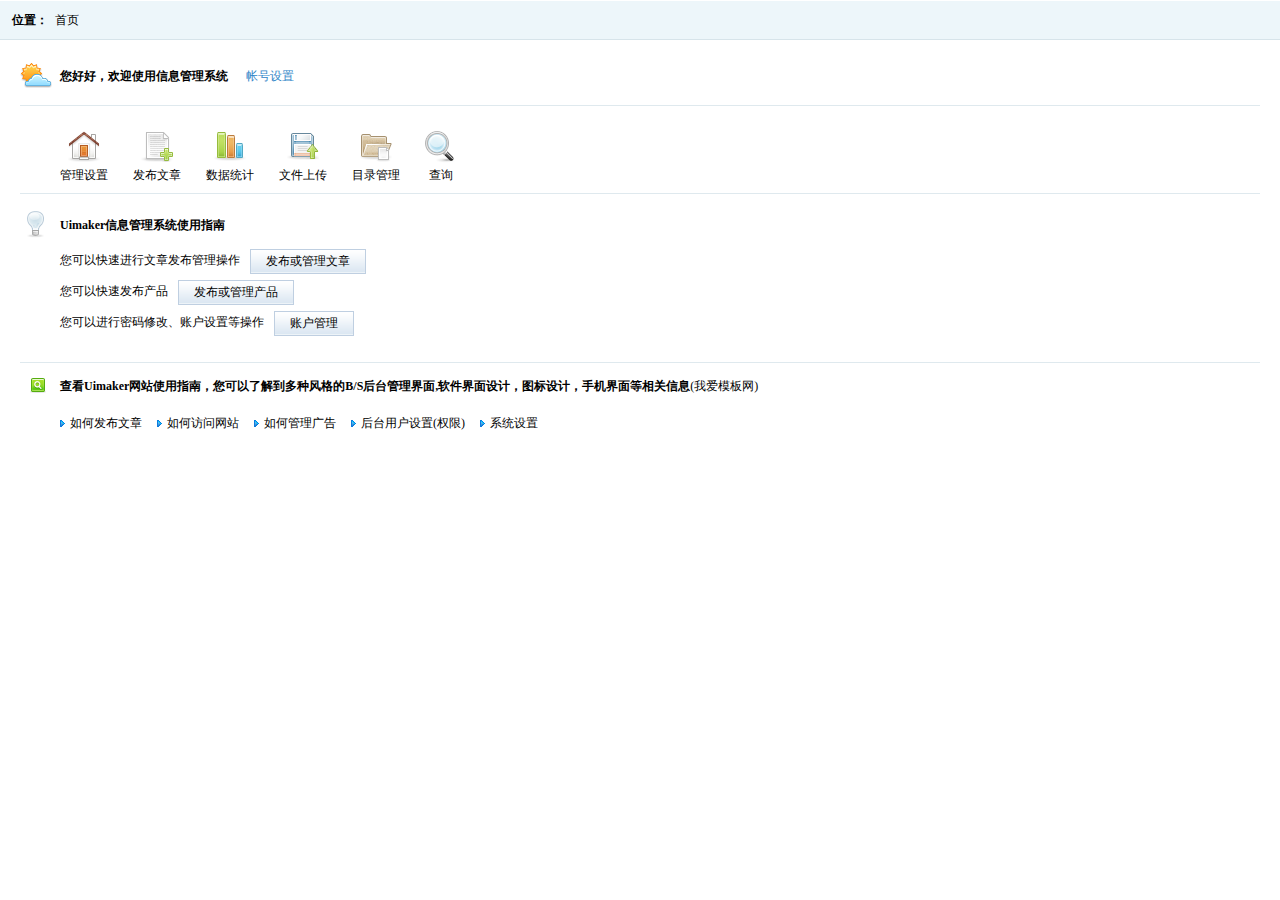
<file: src/main/webapp/application/index.html>
<!DOCTYPE html PUBLIC "-//W3C//DTD XHTML 1.0 Transitional//EN" "http://www.w3.org/TR/xhtml1/DTD/xhtml1-transitional.dtd">
<html xmlns="http://www.w3.org/1999/xhtml">
<head>
<meta http-equiv="Content-Type" content="text/html; charset=utf-8" />
<title>无标题文档</title>
<link href="css/style.css" rel="stylesheet" type="text/css" />
<script type="text/javascript" src="js/jquery.js"></script>

</head>


<body>

	<div class="place">
    <span>位置：</span>
    <ul class="placeul">
    <li><a href="#">首页</a></li>
    </ul>
    </div>
    
    <div class="mainindex">
    
    
    <div class="welinfo">
    <span><img src="images/sun.png" alt="天气" /></span>
    <b>您好好，欢迎使用信息管理系统</b>
    <a href="#">帐号设置</a>
    </div>

    
    <div class="xline"></div>
    
    <ul class="iconlist">
    
    <li><img src="images/ico01.png" /><p><a href="#">管理设置</a></p></li>
    <li><img src="images/ico02.png" /><p><a href="#">发布文章</a></p></li>
    <li><img src="images/ico03.png" /><p><a href="#">数据统计</a></p></li>
    <li><img src="images/ico04.png" /><p><a href="#">文件上传</a></p></li>
    <li><img src="images/ico05.png" /><p><a href="#">目录管理</a></p></li>
    <li><img src="images/ico06.png" /><p><a href="#">查询</a></p></li> 
            
    </ul>

    
    <div class="xline"></div>
    <div class="box"></div>
    
    <div class="welinfo">
    <span><img src="images/dp.png" alt="提醒" /></span>
    <b>Uimaker信息管理系统使用指南</b>
    </div>
    
    <ul class="infolist">
    <li><span>您可以快速进行文章发布管理操作</span><a class="ibtn">发布或管理文章</a></li>
    <li><span>您可以快速发布产品</span><a class="ibtn">发布或管理产品</a></li>
    <li><span>您可以进行密码修改、账户设置等操作</span><a class="ibtn">账户管理</a></li>
    </ul>
    
    <div class="xline"></div>
    
    <div class="uimakerinfo"><b>查看Uimaker网站使用指南，您可以了解到多种风格的B/S后台管理界面,软件界面设计，图标设计，手机界面等相关信息</b>(<a href="http://www.5imoban.net" target="_blank">我爱模板网</a>)</div>
    
    <ul class="umlist">
    <li><a href="#">如何发布文章</a></li>
    <li><a href="#">如何访问网站</a></li>
    <li><a href="#">如何管理广告</a></li>
    <li><a href="#">后台用户设置(权限)</a></li>
    <li><a href="#">系统设置</a></li>
    </ul>
    
    
    </div>
</body>
</html>
</file>
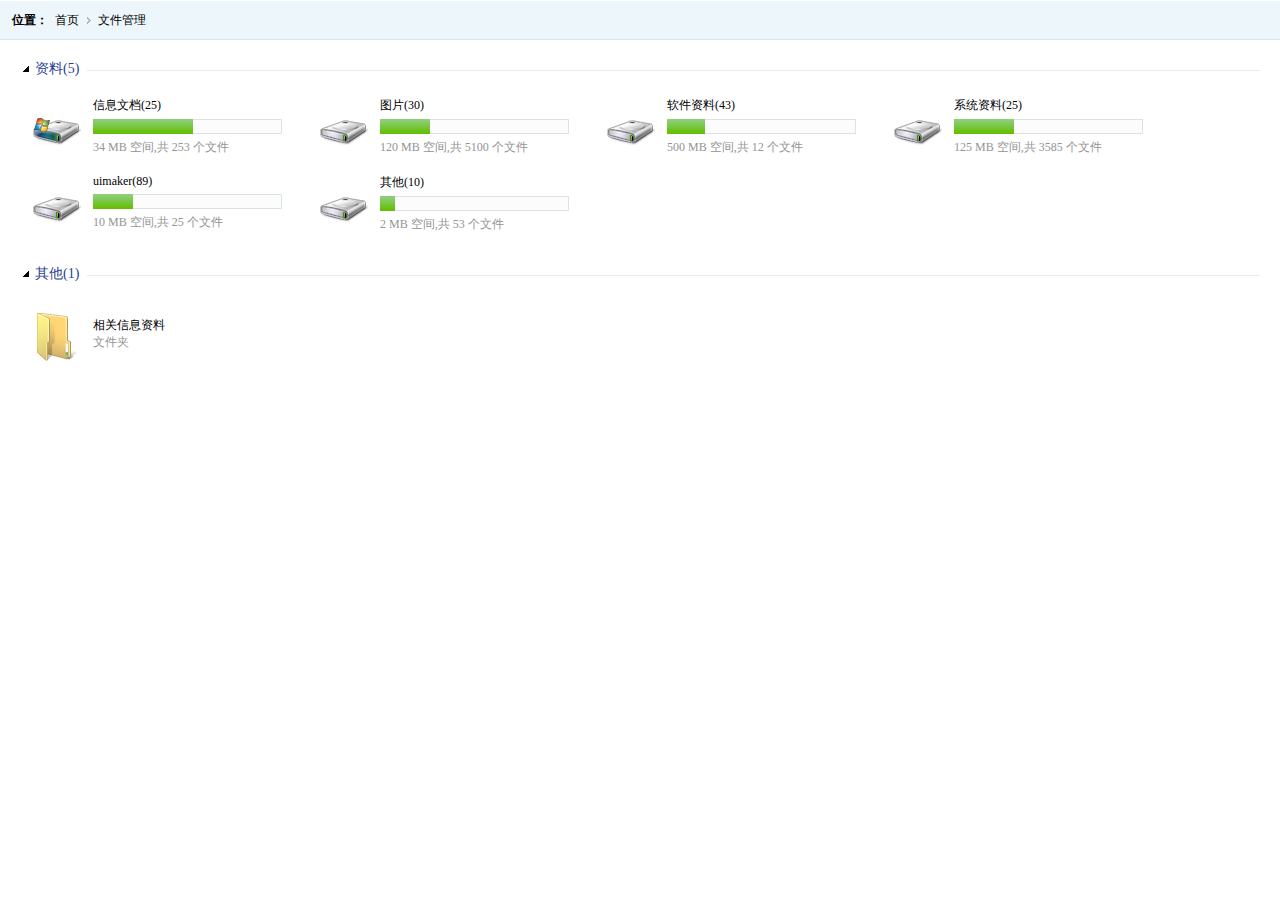
<file: src/main/webapp/application/computer.html>
<!DOCTYPE html PUBLIC "-//W3C//DTD XHTML 1.0 Transitional//EN" "http://www.w3.org/TR/xhtml1/DTD/xhtml1-transitional.dtd">
<html xmlns="http://www.w3.org/1999/xhtml">
<head>
<meta http-equiv="Content-Type" content="text/html; charset=utf-8" />
<title>无标题文档</title>
<link href="css/style.css" rel="stylesheet" type="text/css" />
<script type="text/javascript" src="js/jquery.js"></script>

<script language="javascript">
$(function(){	
	//导航切换
	$(".disklist li").click(function(){
		$(".disklist li.selected").removeClass("selected")
		$(this).addClass("selected");
	})	
})	
</script>

</head>


<body>

	<div class="place">
    <span>位置：</span>
    <ul class="placeul">
    <li><a href="#">首页</a></li>
    <li><a href="#">文件管理</a></li>
    </ul>
    </div>
    
    <div class="comtitle">
    <span><img src="images/clist.png" /></span>
    <h2>资料(5)</h2>
    <div class="rline"></div>
    </div>
    
    
    <ul class="disklist">
    
    <li>
    <a href="filelist.html">
    <div class="dleft1"></div>    
    <div class="dright">
    <h2>信息文档(25)</h2>
    <div class="dinfo"><span style="width:100px;"></span></div>
    <p>34 MB 空间,共 253 个文件</p>    
    </div>
    </a>
    </li>
    
    <li>
    <div class="dleft"></div>    
    <div class="dright">
    <h2>图片(30)</h2>
    <div class="dinfo"><span style="width:50px;"></span></div>
    <p>120 MB 空间,共 5100 个文件</p>    
    </div>
    </li>
    
    <li>
    <div class="dleft"></div>    
    <div class="dright">
    <h2>软件资料(43)</h2>
    <div class="dinfo"><span style="width:38px;"></span></div>
    <p>500 MB 空间,共 12 个文件</p>    
    </div>
    </li>
    
    <li>
    <div class="dleft"></div>    
    <div class="dright">
    <h2>系统资料(25)</h2>
    <div class="dinfo"><span style="width:60px;"></span></div>
    <p>125 MB 空间,共 3585 个文件</p>    
    </div>
    </li>
    
    <li class="selected">
    <div class="dleft"></div>    
    <div class="dright">
    <h2>uimaker(89)</h2>
    <div class="dinfo"><span style="width:40px;"></span></div>
    <p>10 MB 空间,共 25 个文件</p>    
    </div>
    </li>
    
    <li>
    <div class="dleft"></div>    
    <div class="dright">
    <h2>其他(10)</h2>
    <div class="dinfo"><span style="width:15px;"></span></div>
    <p>2 MB 空间,共 53 个文件</p>    
    </div>
    </li>
    
    
    </ul>
    
    
    
    <div class="comtitle">
    <span><img src="images/clist.png" /></span>
    <h2>其他(1)</h2>
    <div class="rline"></div>
    </div>
    
    
    <ul class="disklist">
    <li>
    <div class="dleft2"></div>    
    <div class="dright">
    <h3>相关信息资料</h3>
    <p>文件夹</p>    
    </div>
    </li>  
    </ul>
</body>
</html>
</file>
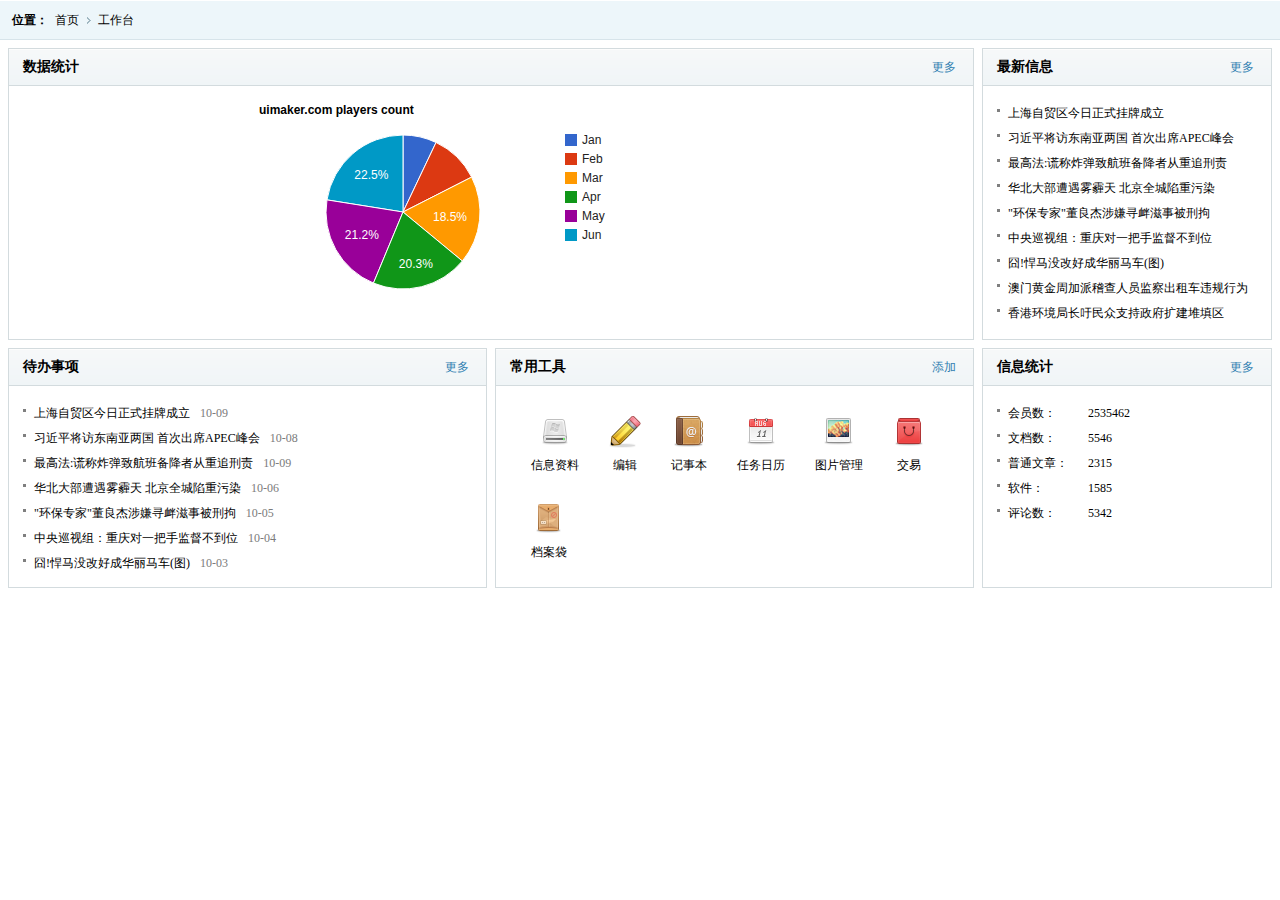
<file: src/main/webapp/application/default.html>
<!DOCTYPE html PUBLIC "-//W3C//DTD XHTML 1.0 Transitional//EN" "http://www.w3.org/TR/xhtml1/DTD/xhtml1-transitional.dtd">
<html xmlns="http://www.w3.org/1999/xhtml">
<head>
<meta http-equiv="Content-Type" content="text/html; charset=utf-8" />
<title>无标题文档</title>
<link href="css/style.css" rel="stylesheet" type="text/css" />
<script type="text/javascript" src="js/jquery.js"></script>
<script type="text/javascript" src="js/jsapi.js"></script>
<script type="text/javascript" src="js/format+zh_CN,default,corechart.I.js"></script>		
<script type="text/javascript" src="js/jquery.gvChart-1.0.1.min.js"></script>
<script type="text/javascript" src="js/jquery.ba-resize.min.js"></script>

<script type="text/javascript">
		gvChartInit();
		jQuery(document).ready(function(){

		jQuery('#myTable5').gvChart({
				chartType: 'PieChart',
				gvSettings: {
					vAxis: {title: 'No of players'},
					hAxis: {title: 'Month'},
					width: 650,
					height: 250
					}
			});
		});
		</script>
</head>


<body>

	<div class="place">
    <span>位置：</span>
    <ul class="placeul">
    <li><a href="#">首页</a></li>
    <li><a href="#">工作台</a></li>
    </ul>
    </div>
    
    
    <div class="mainbox">
    
    <div class="mainleft">
    
    
    <div class="leftinfo">
    <div class="listtitle"><a href="#" class="more1">更多</a>数据统计</div>
        
    <div class="maintj">  
    <table id='myTable5'>
				<caption>uimaker.com players count</caption>
				<thead>
					<tr>
						<th></th>
						<th>Jan</th>
						<th>Feb</th>
						<th>Mar</th>
						<th>Apr</th>
						<th>May</th>
						<th>Jun</th>
						<th>Jul</th>
						<th>Aug</th>
						<th>Sep</th>
						<th>Oct</th>
						<th>Nov</th>
						<th>Dec</th>
					</tr>
				</thead>
					<tbody>
					<tr>
						<th>2010</th>
						<td>125</td>
						<td>185</td>
						<td>327</td>
						<td>359</td>
						<td>376</td>
						<td>398</td>
						<td>0</td>
						<td>0</td>
						<td>0</td>
						<td>0</td>
						<td>0</td>
						<td>0</td>
					</tr>
				</tbody>
			</table>  
    </div>
    
    </div>
    <!--leftinfo end-->
    
    
    <div class="leftinfos">
    
   
    <div class="infoleft">
    
    <div class="listtitle"><a href="#" class="more1">更多</a>待办事项</div>    
    <ul class="newlist">
    <li><a href="#">上海自贸区今日正式挂牌成立</a><b>10-09</b></li>
    <li><a href="#">习近平将访东南亚两国 首次出席APEC峰会</a><b>10-08</b></li>
    <li><a href="#">最高法:谎称炸弹致航班备降者从重追刑责</a><b>10-09</b></li>
    <li><a href="#">华北大部遭遇雾霾天 北京全城陷重污染</a><b>10-06</b></li>
    <li><a href="#">"环保专家"董良杰涉嫌寻衅滋事被刑拘</a><b>10-05</b></li>
    <li><a href="#">中央巡视组：重庆对一把手监督不到位</a><b>10-04</b></li>
    <li><a href="#">囧!悍马没改好成华丽马车(图)</a><b>10-03</b></li>
    </ul>   
    
    </div>
    
    
    <div class="inforight">
    <div class="listtitle"><a href="#" class="more1">添加</a>常用工具</div>
    
    <ul class="tooli">
    <li><span><img src="images/d01.png" /></span><p><a href="#">信息资料</a></p></li>
    <li><span><img src="images/d02.png" /></span><p><a href="#">编辑</a></p></li>
    <li><span><img src="images/d03.png" /></span><p><a href="#">记事本</a></p></li>
    <li><span><img src="images/d04.png" /></span><p><a href="#">任务日历</a></p></li>
    <li><span><img src="images/d05.png" /></span><p><a href="#">图片管理</a></p></li>
    <li><span><img src="images/d06.png" /></span><p><a href="#">交易</a></p></li>
    <li><span><img src="images/d07.png" /></span><p><a href="#">档案袋</a></p></li>    
    </ul>
    
    </div>
    
    
    </div>
    
    
    </div>
    <!--mainleft end-->
    
    
    <div class="mainright">
    
    
    <div class="dflist">
    <div class="listtitle"><a href="#" class="more1">更多</a>最新信息</div>    
    <ul class="newlist">
    <li><a href="#">上海自贸区今日正式挂牌成立</a></li>
    <li><a href="#">习近平将访东南亚两国 首次出席APEC峰会</a></li>
    <li><a href="#">最高法:谎称炸弹致航班备降者从重追刑责</a></li>
    <li><a href="#">华北大部遭遇雾霾天 北京全城陷重污染</a></li>
    <li><a href="#">"环保专家"董良杰涉嫌寻衅滋事被刑拘</a></li>
    <li><a href="#">中央巡视组：重庆对一把手监督不到位</a></li>
    <li><a href="#">囧!悍马没改好成华丽马车(图)</a></li>
    <li><a href="#">澳门黄金周加派稽查人员监察出租车违规行为</a></li>
    <li><a href="#">香港环境局长吁民众支持政府扩建堆填区</a></li> 
    </ul>        
    </div>
    
    
    <div class="dflist1">
    <div class="listtitle"><a href="#" class="more1">更多</a>信息统计</div>    
    <ul class="newlist">
    <li><i>会员数：</a></i>2535462</li>
    <li><i>文档数：</a></i>5546</li>
    <li><i>普通文章：</a></i>2315</li>
    <li><i>软件：</a></i>1585</li>
    <li><i>评论数：</a></i>5342</li>    
    </ul>        
    </div>
    
    

    
    
    </div>
    <!--mainright end-->
    
    
    </div>



</body>
<script type="text/javascript">
	setWidth();
	$(window).resize(function(){
		setWidth();	
	});
	function setWidth(){
		var width = ($('.leftinfos').width()-12)/2;
		$('.infoleft,.inforight').width(width);
	}
</script>
</html>
</file>
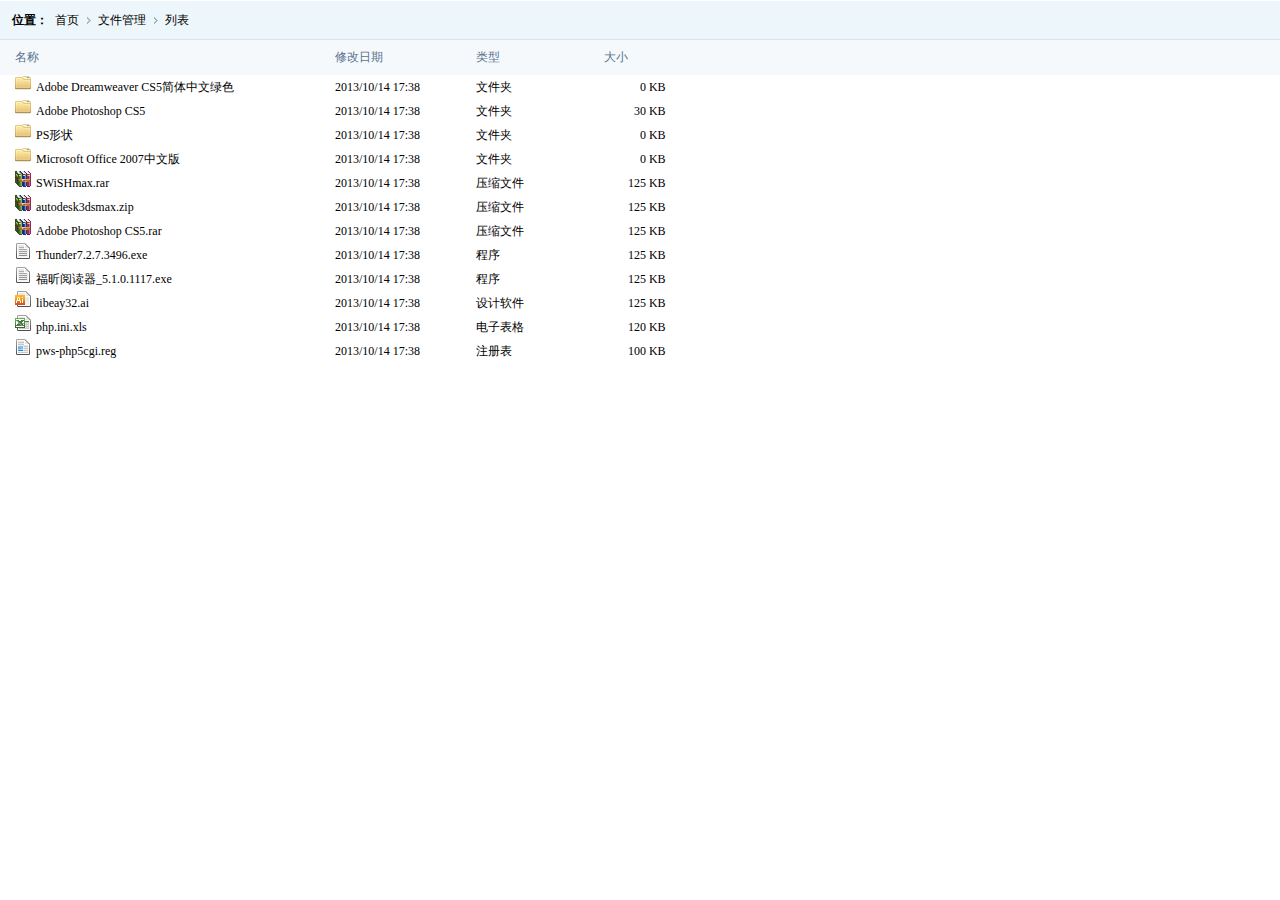
<file: src/main/webapp/application/filelist.html>
<!DOCTYPE html PUBLIC "-//W3C//DTD XHTML 1.0 Transitional//EN" "http://www.w3.org/TR/xhtml1/DTD/xhtml1-transitional.dtd">
<html xmlns="http://www.w3.org/1999/xhtml">
<head>
<meta http-equiv="Content-Type" content="text/html; charset=utf-8" />
<title>无标题文档</title>
<link href="css/style.css" rel="stylesheet" type="text/css" />
<script type="text/javascript" src="js/jquery.js"></script>

</head>


<body>

	<div class="place">
    <span>位置：</span>
    <ul class="placeul">
    <li><a href="#">首页</a></li>
    <li><a href="computer.html">文件管理</a></li>
    <li><a href="#">列表</a></li>
    </ul>
    </div>
    
    
    <table class="filetable">
    
    <thead>
    	<tr>
        <th width="25%">名称</th>
        <th width="11%">修改日期</th>
        <th width="10%">类型</th>
        <th width="6%">大小</th>
        <th width="48%"></th>
        </tr>    	
    </thead>
    
    <tbody>
    
    	<tr>
        <td><img src="images/f01.png" />Adobe Dreamweaver CS5简体中文绿色</td>
        <td>2013/10/14 17:38</td>
        <td>文件夹</td>
        <td class="tdlast">0 KB</td>
        <td></td>
        </tr>
        
        <tr>
        <td><img src="images/f01.png" />Adobe Photoshop CS5</td>
        <td>2013/10/14 17:38</td>
        <td>文件夹</td>
        <td class="tdlast">30 KB</td>
        <td></td>
        </tr>
        
        <tr>
        <td><img src="images/f01.png" />PS形状</td>
        <td>2013/10/14 17:38</td>
        <td>文件夹</td>
        <td class="tdlast">0 KB</td>
        <td></td>
        </tr>
        
        <tr>
        <td><img src="images/f01.png" />Microsoft Office 2007中文版</td>
        <td>2013/10/14 17:38</td>
        <td>文件夹</td>
        <td class="tdlast">0 KB</td>
        <td></td>
        </tr>
        
        <tr>
        <td><img src="images/f02.png" />SWiSHmax.rar</td>
        <td>2013/10/14 17:38</td>
        <td>压缩文件</td>
        <td class="tdlast">125 KB</td>
        <td></td>
        </tr>
        
        <tr>
        <td><img src="images/f02.png" />autodesk3dsmax.zip</td>
        <td>2013/10/14 17:38</td>
        <td>压缩文件</td>
        <td class="tdlast">125 KB</td>
        <td></td>
        </tr>
        
        <tr>
        <td><img src="images/f02.png" />Adobe Photoshop CS5.rar</td>
        <td>2013/10/14 17:38</td>
        <td>压缩文件</td>
        <td class="tdlast">125 KB</td>
        <td></td>
        </tr>
        
        <tr>
        <td><img src="images/f03.png" />Thunder7.2.7.3496.exe</td>
        <td>2013/10/14 17:38</td>
        <td>程序</td>
        <td class="tdlast">125 KB</td>
        <td></td>
        </tr>
        
        <tr>
        <td><img src="images/f03.png" />福昕阅读器_5.1.0.1117.exe</td>
        <td>2013/10/14 17:38</td>
        <td>程序</td>
        <td class="tdlast">125 KB</td>
        <td></td>
        </tr>
        
        <tr>
        <td><img src="images/f04.png" />libeay32.ai</td>
        <td>2013/10/14 17:38</td>
        <td>设计软件</td>
        <td class="tdlast">125 KB</td>
        <td></td>
        </tr>
        
        <tr>
        <td><img src="images/f05.png" />php.ini.xls</td>
        <td>2013/10/14 17:38</td>
        <td>电子表格</td>
        <td class="tdlast">120 KB</td>
        <td></td>
        </tr>
        
        <tr>
        <td><img src="images/f06.png" />pws-php5cgi.reg</td>
        <td>2013/10/14 17:38</td>
        <td>注册表</td>
        <td class="tdlast">100 KB</td>
        <td></td>
        </tr>
    
    </tbody>
    
    
    
    
    </table>
</body>
</html>
</file>
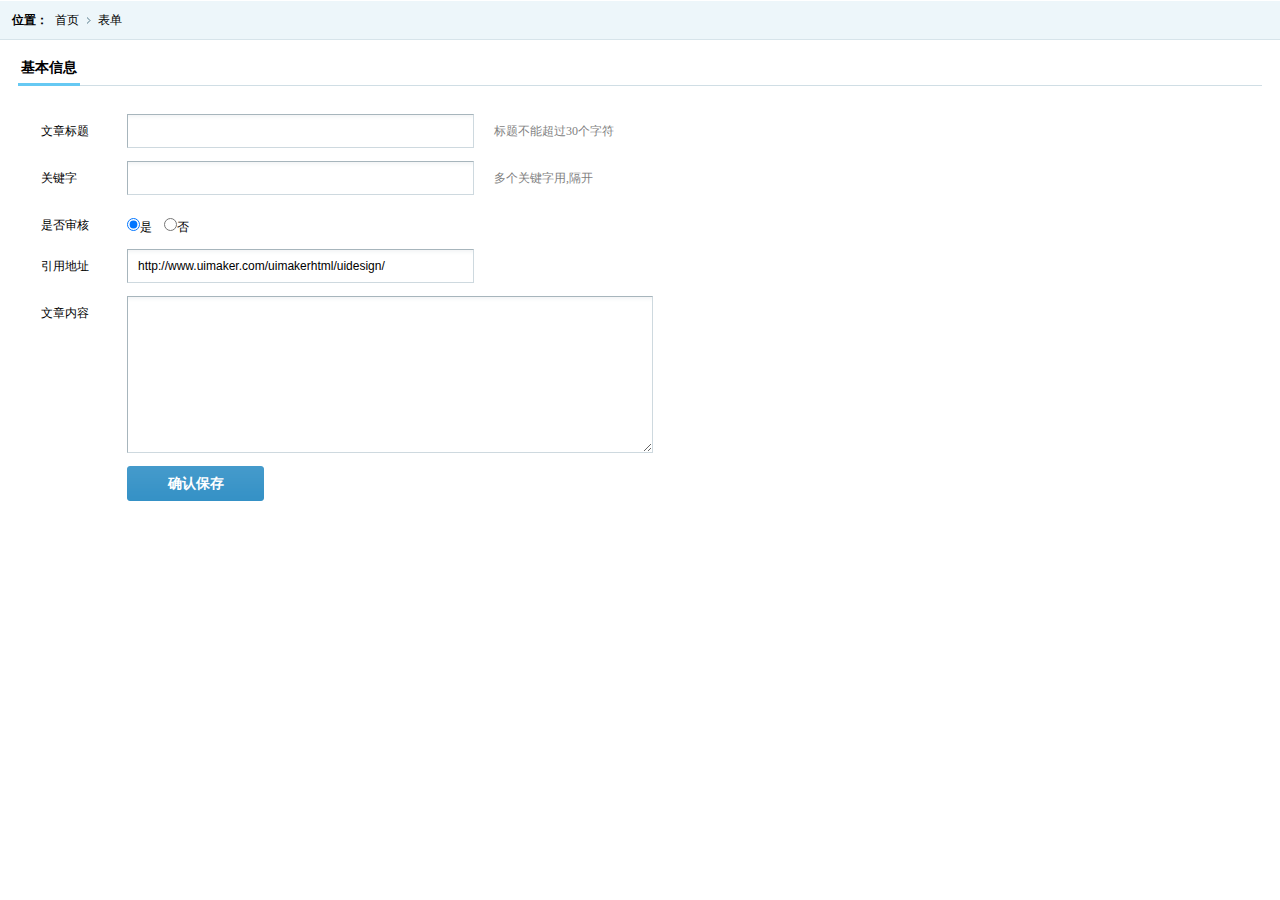
<file: src/main/webapp/application/form.html>
<!DOCTYPE html PUBLIC "-//W3C//DTD XHTML 1.0 Transitional//EN" "http://www.w3.org/TR/xhtml1/DTD/xhtml1-transitional.dtd">
<html xmlns="http://www.w3.org/1999/xhtml">
<head>
<meta http-equiv="Content-Type" content="text/html; charset=utf-8" />
<title>无标题文档</title>
<link href="css/style.css" rel="stylesheet" type="text/css" />
</head>

<body>

	<div class="place">
    <span>位置：</span>
    <ul class="placeul">
    <li><a href="#">首页</a></li>
    <li><a href="#">表单</a></li>
    </ul>
    </div>
    
    <div class="formbody">
    
    <div class="formtitle"><span>基本信息</span></div>
    
    <ul class="forminfo">
    <li><label>文章标题</label><input name="" type="text" class="dfinput" /><i>标题不能超过30个字符</i></li>
    <li><label>关键字</label><input name="" type="text" class="dfinput" /><i>多个关键字用,隔开</i></li>
    <li><label>是否审核</label><cite><input name="" type="radio" value="" checked="checked" />是&nbsp;&nbsp;&nbsp;&nbsp;<input name="" type="radio" value="" />否</cite></li>
    <li><label>引用地址</label><input name="" type="text" class="dfinput" value="http://www.uimaker.com/uimakerhtml/uidesign/" /></li>
    <li><label>文章内容</label><textarea name="" cols="" rows="" class="textinput"></textarea></li>
    <li><label>&nbsp;</label><input name="" type="button" class="btn" value="确认保存"/></li>
    </ul>
    
    
    </div>
</body>
</html>
</file>
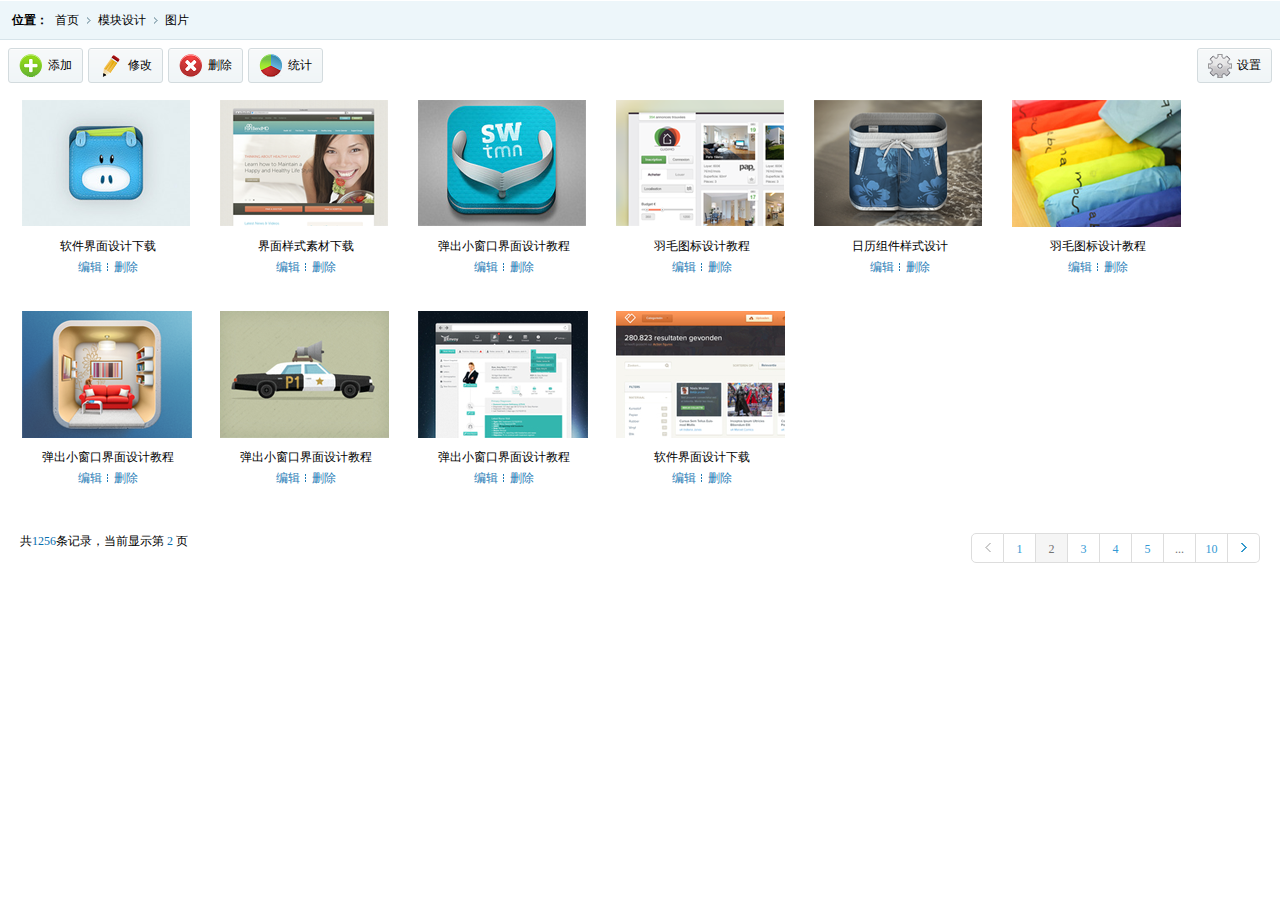
<file: src/main/webapp/application/imglist.html>
<!DOCTYPE html PUBLIC "-//W3C//DTD XHTML 1.0 Transitional//EN" "http://www.w3.org/TR/xhtml1/DTD/xhtml1-transitional.dtd">
<html xmlns="http://www.w3.org/1999/xhtml">
<head>
<meta http-equiv="Content-Type" content="text/html; charset=utf-8" />
<title>无标题文档</title>
<link href="css/style.css" rel="stylesheet" type="text/css" />
<script type="text/javascript" src="js/jquery.js"></script>
<script language="javascript">
$(function(){	
	//导航切换
	$(".imglist li").click(function(){
		$(".imglist li.selected").removeClass("selected")
		$(this).addClass("selected");
	})	
})	
</script>
</head>


<body>

	<div class="place">
    <span>位置：</span>
    <ul class="placeul">
    <li><a href="#">首页</a></li>
    <li><a href="#">模块设计</a></li>
    <li><a href="#">图片</a></li>
    </ul>
    </div>
    
    <div class="rightinfo">
    
    <div class="tools">
    
    	<ul class="toolbar">
        <li class="click"><span><img src="images/t01.png" /></span>添加</li>
        <li class="click"><span><img src="images/t02.png" /></span>修改</li>
        <li><span><img src="images/t03.png" /></span>删除</li>
        <li><span><img src="images/t04.png" /></span>统计</li>
        </ul>
        
        
        <ul class="toolbar1">
        <li><span><img src="images/t05.png" /></span>设置</li>
        </ul>
    
    </div>
    
    
    <ul class="imglist">
    
    <li class="selected">
    <span><img src="images/img01.png" /></span>
    <h2><a href="#">软件界面设计下载</a></h2>
    <p><a href="#">编辑</a>&nbsp;&nbsp;&nbsp;&nbsp;<a href="#">删除</a></p>
    </li>
    
    <li>
    <span><img src="images/img02.png" /></span>
    <h2><a href="#">界面样式素材下载</a></h2>
    <p><a href="#">编辑</a>&nbsp;&nbsp;&nbsp;&nbsp;<a href="#">删除</a></p>
    </li>
    
    <li>
    <span><img src="images/img03.png" /></span>
    <h2><a href="#">弹出小窗口界面设计教程</a></h2>
    <p><a href="#">编辑</a>&nbsp;&nbsp;&nbsp;&nbsp;<a href="#">删除</a></p>
    </li>
    
    <li>
    <span><img src="images/img04.png" /></span>
    <h2><a href="#">羽毛图标设计教程</a></h2>
    <p><a href="#">编辑</a>&nbsp;&nbsp;&nbsp;&nbsp;<a href="#">删除</a></p>
    </li>
    
    <li>
    <span><img src="images/img05.png" /></span>
    <h2><a href="#">日历组件样式设计</a></h2>
    <p><a href="#">编辑</a>&nbsp;&nbsp;&nbsp;&nbsp;<a href="#">删除</a></p>
    </li>
    
    <li>
    <span><img src="images/img06.png" /></span>
    <h2><a href="#">羽毛图标设计教程</a></h2>
    <p><a href="#">编辑</a>&nbsp;&nbsp;&nbsp;&nbsp;<a href="#">删除</a></p>
    </li>
    
    <li>
    <span><img src="images/img07.png" /></span>
    <h2><a href="#">弹出小窗口界面设计教程</a></h2>
    <p><a href="#">编辑</a>&nbsp;&nbsp;&nbsp;&nbsp;<a href="#">删除</a></p>
    </li>
    
    <li>
    <span><img src="images/img08.png" /></span>
    <h2><a href="#">弹出小窗口界面设计教程</a></h2>
    <p><a href="#">编辑</a>&nbsp;&nbsp;&nbsp;&nbsp;<a href="#">删除</a></p>
    </li>
    
    <li>
    <span><img src="images/img09.png" /></span>
    <h2><a href="#">弹出小窗口界面设计教程</a></h2>
    <p><a href="#">编辑</a>&nbsp;&nbsp;&nbsp;&nbsp;<a href="#">删除</a></p>
    </li>
    
    <li>
    <span><img src="images/img10.png" /></span>
    <h2><a href="#">软件界面设计下载</a></h2>
    <p><a href="#">编辑</a>&nbsp;&nbsp;&nbsp;&nbsp;<a href="#">删除</a></p>
    </li>
    
    </ul>
    
    
   
    <div class="pagin">
    	<div class="message">共<i class="blue">1256</i>条记录，当前显示第&nbsp;<i class="blue">2&nbsp;</i>页</div>
        <ul class="paginList">
        <li class="paginItem"><a href="javascript:;"><span class="pagepre"></span></a></li>
        <li class="paginItem"><a href="javascript:;">1</a></li>
        <li class="paginItem current"><a href="javascript:;">2</a></li>
        <li class="paginItem"><a href="javascript:;">3</a></li>
        <li class="paginItem"><a href="javascript:;">4</a></li>
        <li class="paginItem"><a href="javascript:;">5</a></li>
        <li class="paginItem more"><a href="javascript:;">...</a></li>
        <li class="paginItem"><a href="javascript:;">10</a></li>
        <li class="paginItem"><a href="javascript:;"><span class="pagenxt"></span></a></li>
        </ul>
    </div>
    
    
    <div class="tip">
    	<div class="tiptop"><span>提示信息</span><a></a></div>
        
      <div class="tipinfo">
        <span><img src="images/ticon.png" /></span>
        <div class="tipright">
        <p>是否确认对信息的修改 ？</p>
        <cite>如果是请点击确定按钮 ，否则请点取消。</cite>
        </div>
        </div>
        
        <div class="tipbtn">
        <input name="" type="button"  class="sure" value="确定" />&nbsp;
        <input name="" type="button"  class="cancel" value="取消" />
        </div>
    
    </div>
    
    
    
    
    </div>
</body>
</html>
</file>
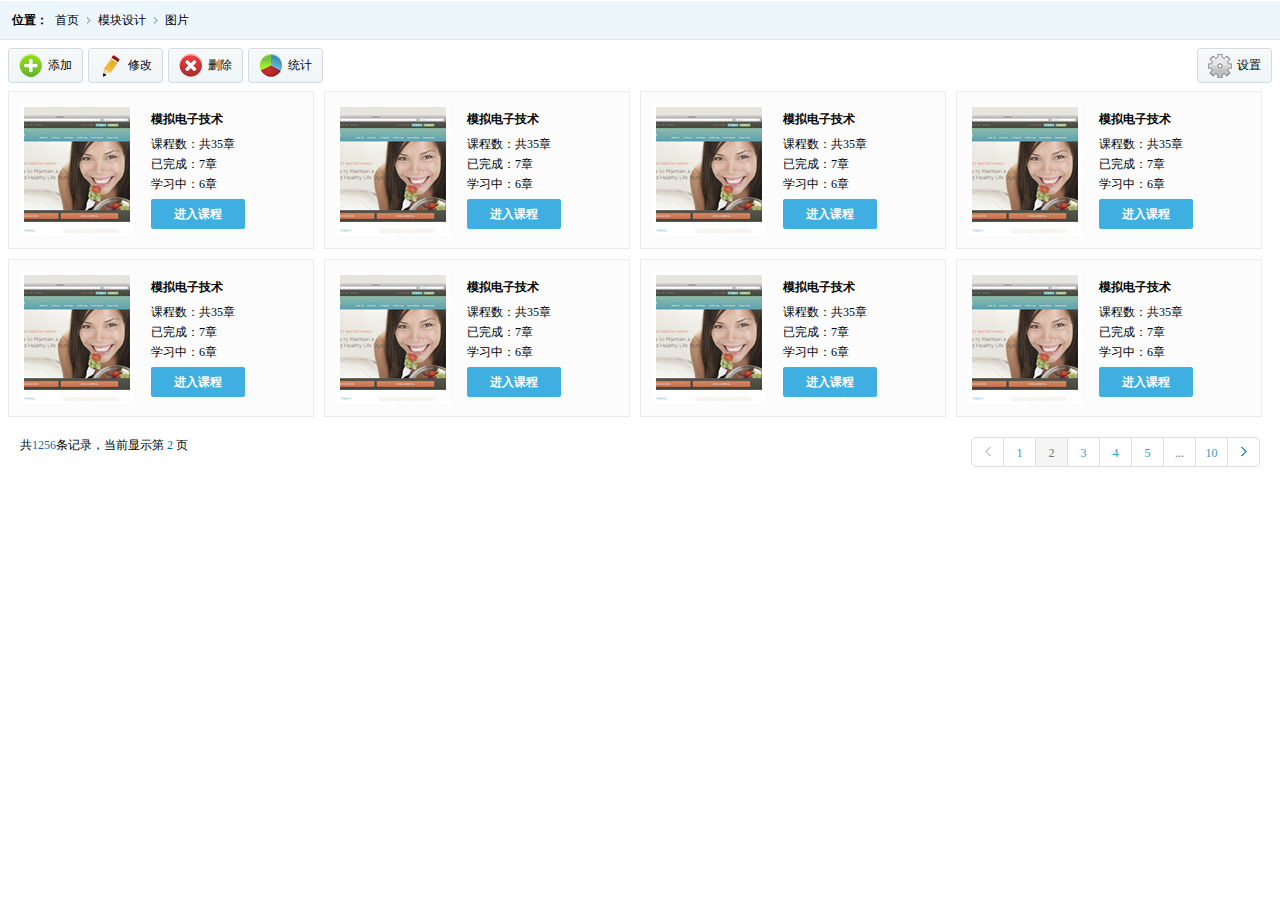
<file: src/main/webapp/application/imglist1.html>
<!DOCTYPE html PUBLIC "-//W3C//DTD XHTML 1.0 Transitional//EN" "http://www.w3.org/TR/xhtml1/DTD/xhtml1-transitional.dtd">
<html xmlns="http://www.w3.org/1999/xhtml">
<head>
<meta http-equiv="Content-Type" content="text/html; charset=utf-8" />
<title>无标题文档</title>
<link href="css/style.css" rel="stylesheet" type="text/css" />
<script type="text/javascript" src="js/jquery.js"></script>
<script language="javascript">
$(function(){	
	//导航切换
	$(".imglist li").click(function(){
		$(".imglist li.selected").removeClass("selected")
		$(this).addClass("selected");
	})	
})	
</script>
</head>


<body>

	<div class="place">
    <span>位置：</span>
    <ul class="placeul">
    <li><a href="#">首页</a></li>
    <li><a href="#">模块设计</a></li>
    <li><a href="#">图片</a></li>
    </ul>
    </div>
    
    <div class="rightinfo">
    
    <div class="tools">
    
    	<ul class="toolbar">
        <li class="click"><span><img src="images/t01.png" /></span>添加</li>
        <li class="click"><span><img src="images/t02.png" /></span>修改</li>
        <li><span><img src="images/t03.png" /></span>删除</li>
        <li><span><img src="images/t04.png" /></span>统计</li>
        </ul>
        
        
        <ul class="toolbar1">
        <li><span><img src="images/t05.png" /></span>设置</li>
        </ul>
    
    </div>
    
    
    
    <ul class="classlist">
    
    <li>
    <span><img src="images/001.jpg" /></span>
    <div class="lright">
    <h2>模拟电子技术</h2>
    <p>课程数：共35章<br />已完成：7章<br />学习中：6章</p>
    <a class="enter">进入课程</a>
    </div>
    </li>
    
    <li>
    <span><img src="images/001.jpg" /></span>
    <div class="lright">
    <h2>模拟电子技术</h2>
    <p>课程数：共35章<br />已完成：7章<br />学习中：6章</p>
    <a class="enter">进入课程</a>
    </div>
    </li>
    
    <li>
    <span><img src="images/001.jpg" /></span>
    <div class="lright">
    <h2>模拟电子技术</h2>
    <p>课程数：共35章<br />已完成：7章<br />学习中：6章</p>
    <a class="enter">进入课程</a>
    </div>
    </li>
    
    <li>
    <span><img src="images/001.jpg" /></span>
    <div class="lright">
    <h2>模拟电子技术</h2>
    <p>课程数：共35章<br />已完成：7章<br />学习中：6章</p>
    <a class="enter">进入课程</a>
    </div>
    </li>
    
    <li>
    <span><img src="images/001.jpg" /></span>
    <div class="lright">
    <h2>模拟电子技术</h2>
    <p>课程数：共35章<br />已完成：7章<br />学习中：6章</p>
    <a class="enter">进入课程</a>
    </div>
    </li>
    
    <li>
    <span><img src="images/001.jpg" /></span>
    <div class="lright">
    <h2>模拟电子技术</h2>
    <p>课程数：共35章<br />已完成：7章<br />学习中：6章</p>
    <a class="enter">进入课程</a>
    </div>
    </li>
    
    <li>
    <span><img src="images/001.jpg" /></span>
    <div class="lright">
    <h2>模拟电子技术</h2>
    <p>课程数：共35章<br />已完成：7章<br />学习中：6章</p>
    <a class="enter">进入课程</a>
    </div>
    </li>
    
    <li>
    <span><img src="images/001.jpg" /></span>
    <div class="lright">
    <h2>模拟电子技术</h2>
    <p>课程数：共35章<br />已完成：7章<br />学习中：6章</p>
    <a class="enter">进入课程</a>
    </div>
    </li>
    
    </ul>
    
    <div class="clear"></div>
   
    <div class="pagin">
    	<div class="message">共<i class="blue">1256</i>条记录，当前显示第&nbsp;<i class="blue">2&nbsp;</i>页</div>
        <ul class="paginList">
        <li class="paginItem"><a href="javascript:;"><span class="pagepre"></span></a></li>
        <li class="paginItem"><a href="javascript:;">1</a></li>
        <li class="paginItem current"><a href="javascript:;">2</a></li>
        <li class="paginItem"><a href="javascript:;">3</a></li>
        <li class="paginItem"><a href="javascript:;">4</a></li>
        <li class="paginItem"><a href="javascript:;">5</a></li>
        <li class="paginItem more"><a href="javascript:;">...</a></li>
        <li class="paginItem"><a href="javascript:;">10</a></li>
        <li class="paginItem"><a href="javascript:;"><span class="pagenxt"></span></a></li>
        </ul>
    </div>
    
    
    <div class="tip">
    	<div class="tiptop"><span>提示信息</span><a></a></div>
        
      <div class="tipinfo">
        <span><img src="images/ticon.png" /></span>
        <div class="tipright">
        <p>是否确认对信息的修改 ？</p>
        <cite>如果是请点击确定按钮 ，否则请点取消。</cite>
        </div>
        </div>
        
        <div class="tipbtn">
        <input name="" type="button"  class="sure" value="确定" />&nbsp;
        <input name="" type="button"  class="cancel" value="取消" />
        </div>
    
    </div>
    
    
    
    
    </div>
</body>
</html>
</file>
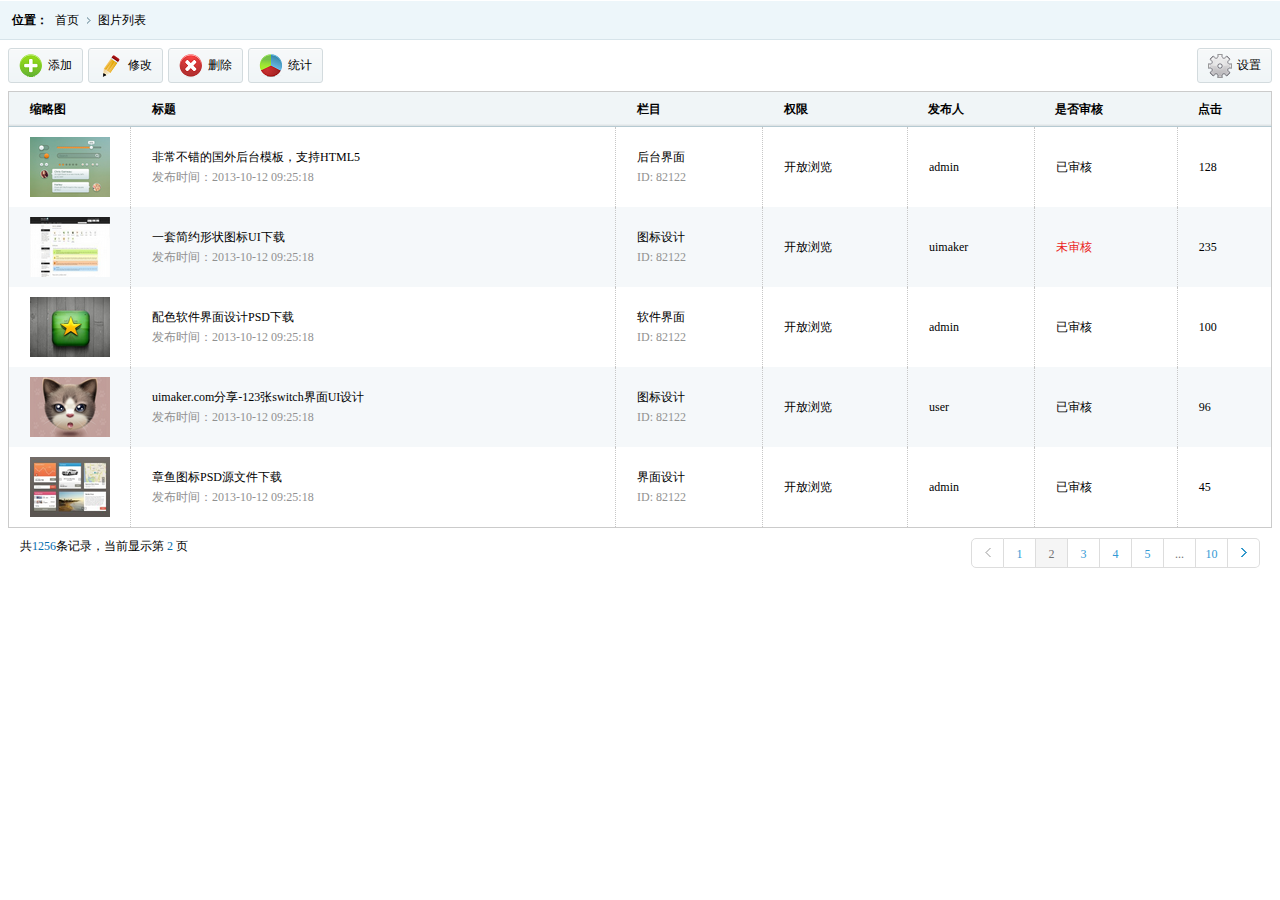
<file: src/main/webapp/application/imgtable.html>
<!DOCTYPE html PUBLIC "-//W3C//DTD XHTML 1.0 Transitional//EN" "http://www.w3.org/TR/xhtml1/DTD/xhtml1-transitional.dtd">
<html xmlns="http://www.w3.org/1999/xhtml">
<head>
<meta http-equiv="Content-Type" content="text/html; charset=utf-8" />
<title>无标题文档</title>
<link href="css/style.css" rel="stylesheet" type="text/css" />
<script type="text/javascript" src="js/jquery.js"></script>
<script language="javascript">
$(function(){	
	//导航切换
	$(".imglist li").click(function(){
		$(".imglist li.selected").removeClass("selected")
		$(this).addClass("selected");
	})	
})	
</script>
<script type="text/javascript">
$(document).ready(function(){
  $(".click").click(function(){
  $(".tip").fadeIn(200);
  });
  
  $(".tiptop a").click(function(){
  $(".tip").fadeOut(200);
});

  $(".sure").click(function(){
  $(".tip").fadeOut(100);
});

  $(".cancel").click(function(){
  $(".tip").fadeOut(100);
});

});
</script>
</head>


<body>

	<div class="place">
    <span>位置：</span>
    <ul class="placeul">
    <li><a href="#">首页</a></li>
    <li><a href="#">图片列表</a></li>
    </ul>
    </div>
    
    <div class="rightinfo">
    
    <div class="tools">
    
    	<ul class="toolbar">
        <li class="click"><span><img src="images/t01.png" /></span>添加</li>
        <li class="click"><span><img src="images/t02.png" /></span>修改</li>
        <li><span><img src="images/t03.png" /></span>删除</li>
        <li><span><img src="images/t04.png" /></span>统计</li>
        </ul>
        
        
        <ul class="toolbar1">
        <li><span><img src="images/t05.png" /></span>设置</li>
        </ul>
    
    </div>
    
    
    <table class="imgtable">
    
    <thead>
    <tr>
    <th width="100px;">缩略图</th>
    <th>标题</th>
    <th>栏目</th>
    <th>权限</th>
    <th>发布人</th>
    <th>是否审核</th>
    <th>点击</th>
    </tr>
    </thead>
    
    <tbody>
    
    <tr>
    <td class="imgtd"><img src="images/img11.png" /></td>
    <td><a href="#">非常不错的国外后台模板，支持HTML5</a><p>发布时间：2013-10-12 09:25:18</p></td>
    <td>后台界面<p>ID: 82122</p></td>
    <td>开放浏览</td>
    <td>admin</td>
    <td>已审核</td>
    <td>128</td>
    </tr>
    
    <tr>
    <td class="imgtd"><img src="images/img12.png" /></td>
    <td><a href="#">一套简约形状图标UI下载</a><p>发布时间：2013-10-12 09:25:18</p></td>
    <td>图标设计<p>ID: 82122</p></td>
    <td>开放浏览</td>
    <td>uimaker</td>
    <td><i>未审核</i></td>
    <td>235</td>
    </tr>
    
    <tr>
    <td class="imgtd"><img src="images/img13.png" /></td>
    <td><a href="#">配色软件界面设计PSD下载</a><p>发布时间：2013-10-12 09:25:18</p></td>
    <td>软件界面<p>ID: 82122</p></td>
    <td>开放浏览</td>
    <td>admin</td>
    <td>已审核</td>
    <td>100</td>
    </tr>
    
    <tr>
    <td class="imgtd"><img src="images/img14.png" /></td>
    <td><a href="#">uimaker.com分享-123张switch界面UI设计</a><p>发布时间：2013-10-12 09:25:18</p></td>
    <td>图标设计<p>ID: 82122</p></td>
    <td>开放浏览</td>
    <td>user</td>
    <td>已审核</td>
    <td>96</td>
    </tr>
    
    <tr>
    <td class="imgtd"><img src="images/img15.png" /></td>
    <td><a href="#">章鱼图标PSD源文件下载</a><p>发布时间：2013-10-12 09:25:18</p></td>
    <td>界面设计<p>ID: 82122</p></td>
    <td>开放浏览</td>
    <td>admin</td>
    <td>已审核</td>
    <td>45</td>
    </tr>
    
    </tbody>
    
    </table>
    
    
    
    
    
   
    <div class="pagin">
    	<div class="message">共<i class="blue">1256</i>条记录，当前显示第&nbsp;<i class="blue">2&nbsp;</i>页</div>
        <ul class="paginList">
        <li class="paginItem"><a href="javascript:;"><span class="pagepre"></span></a></li>
        <li class="paginItem"><a href="javascript:;">1</a></li>
        <li class="paginItem current"><a href="javascript:;">2</a></li>
        <li class="paginItem"><a href="javascript:;">3</a></li>
        <li class="paginItem"><a href="javascript:;">4</a></li>
        <li class="paginItem"><a href="javascript:;">5</a></li>
        <li class="paginItem more"><a href="javascript:;">...</a></li>
        <li class="paginItem"><a href="javascript:;">10</a></li>
        <li class="paginItem"><a href="javascript:;"><span class="pagenxt"></span></a></li>
        </ul>
    </div>
    
    
    <div class="tip">
    	<div class="tiptop"><span>提示信息</span><a></a></div>
        
      <div class="tipinfo">
        <span><img src="images/ticon.png" /></span>
        <div class="tipright">
        <p>是否确认对信息的修改 ？</p>
        <cite>如果是请点击确定按钮 ，否则请点取消。</cite>
        </div>
        </div>
        
        <div class="tipbtn">
        <input name="" type="button"  class="sure" value="确定" />&nbsp;
        <input name="" type="button"  class="cancel" value="取消" />
        </div>
    
    </div>
    
    
    
    
    </div>
    
    <div class="tip">
    	<div class="tiptop"><span>提示信息</span><a></a></div>
        
      <div class="tipinfo">
        <span><img src="images/ticon.png" /></span>
        <div class="tipright">
        <p>是否确认对信息的修改 ？</p>
        <cite>如果是请点击确定按钮 ，否则请点取消。</cite>
        </div>
        </div>
        
        <div class="tipbtn">
        <input name="" type="button"  class="sure" value="确定" />&nbsp;
        <input name="" type="button"  class="cancel" value="取消" />
        </div>
    
    </div>
    
<script type="text/javascript">
	$('.imgtable tbody tr:odd').addClass('odd');
	</script>
</body>
</html>
</file>
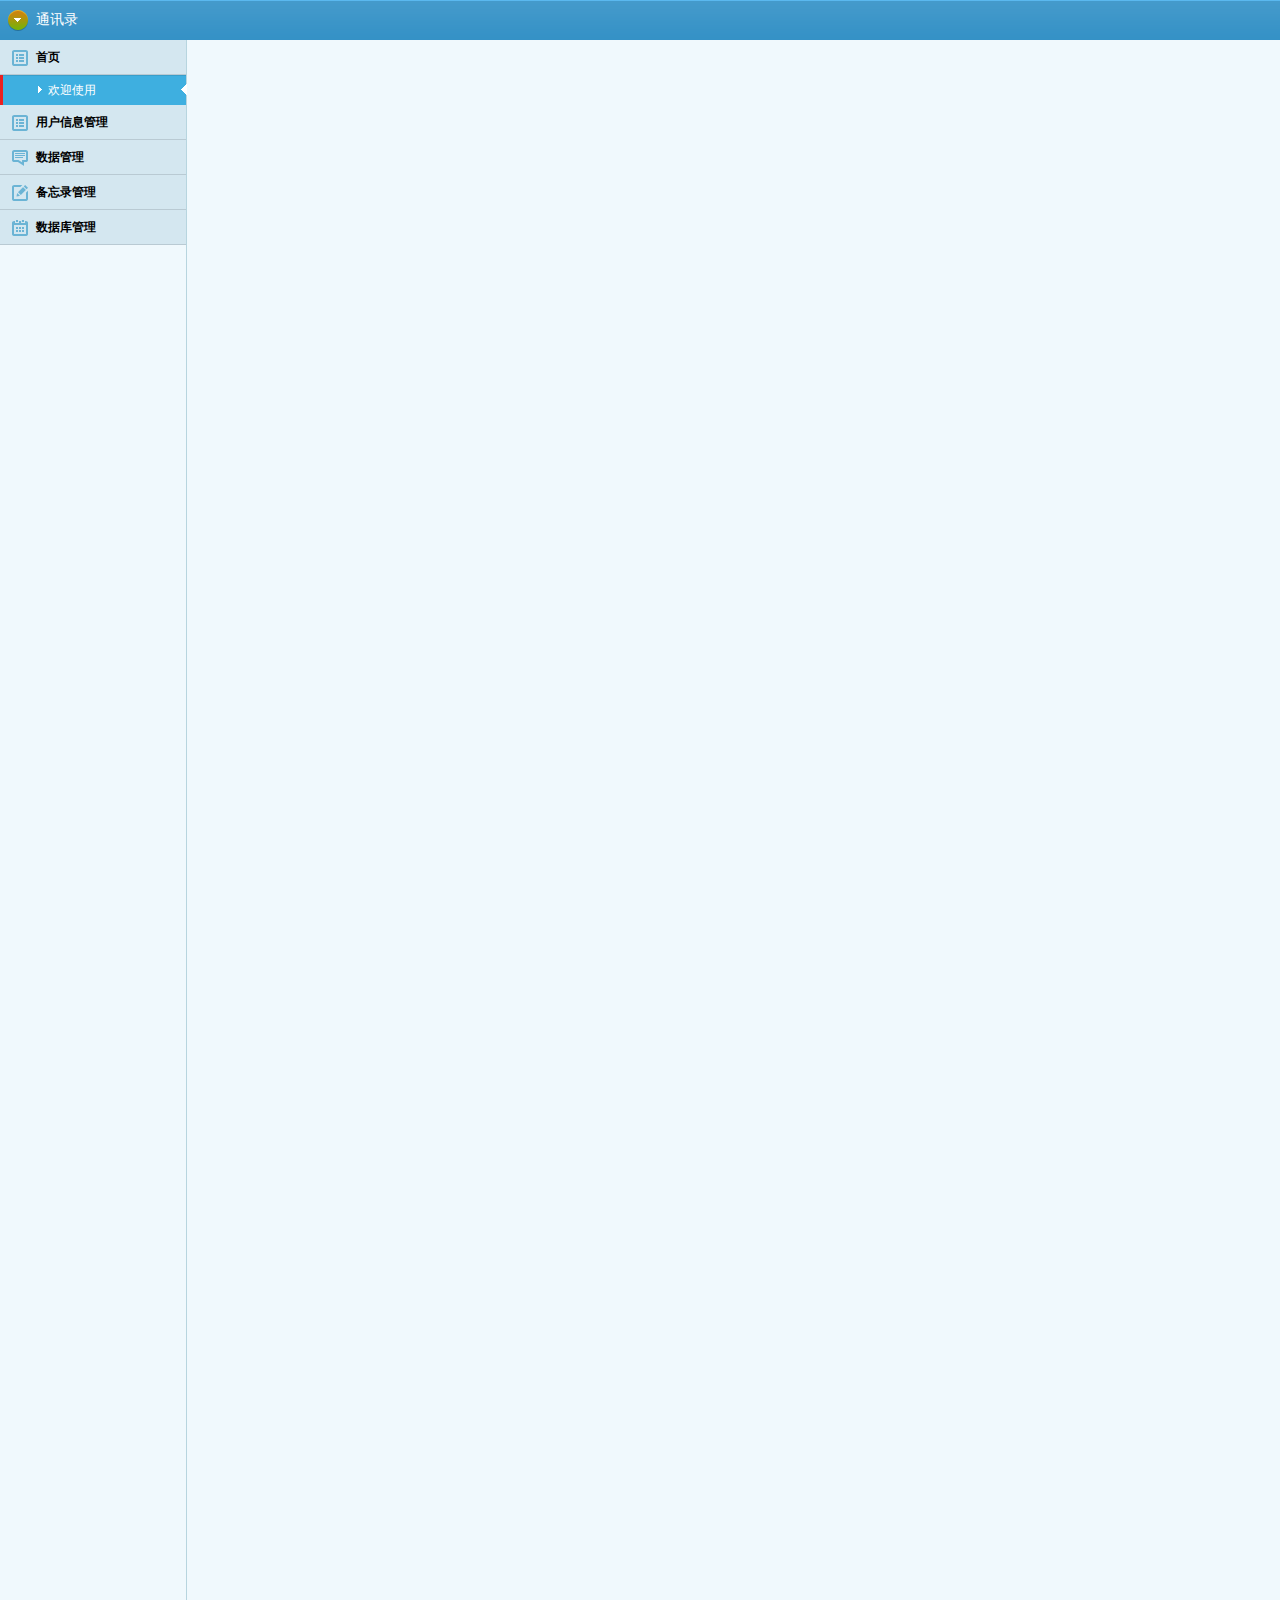
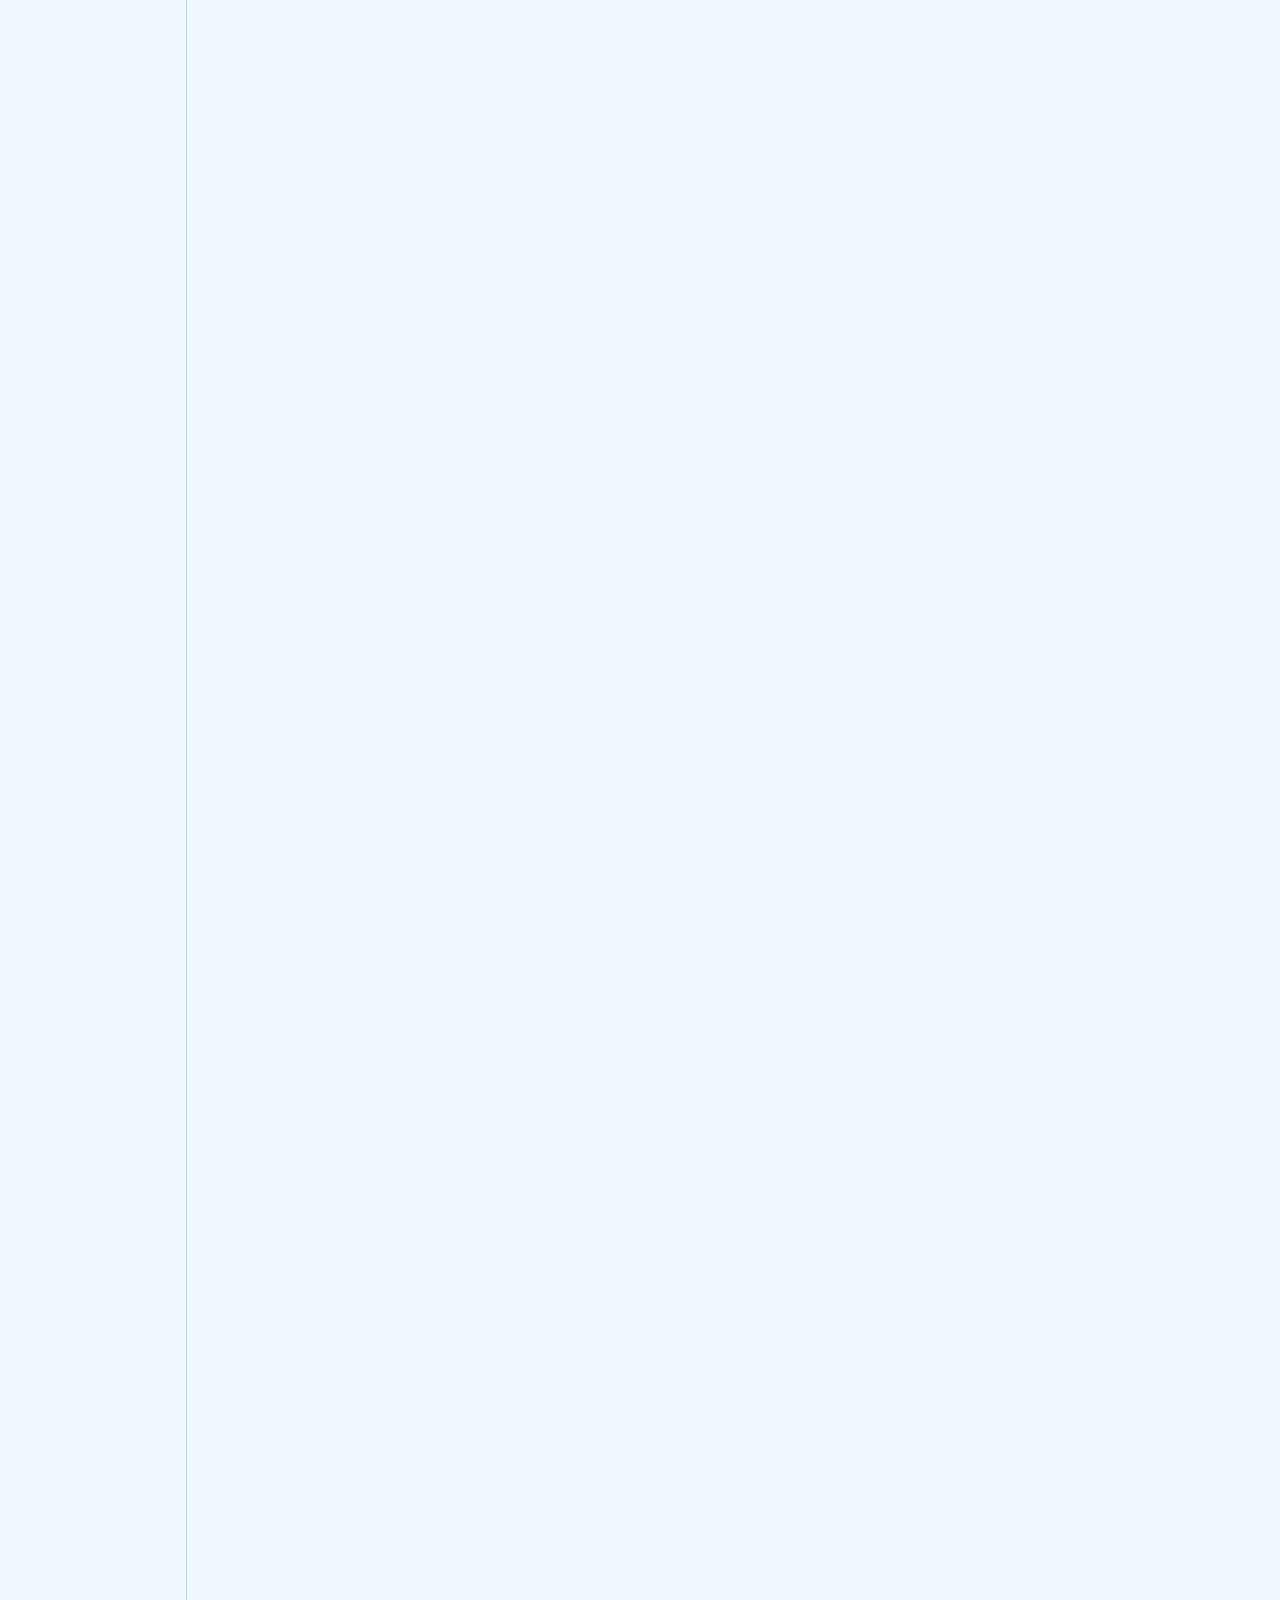
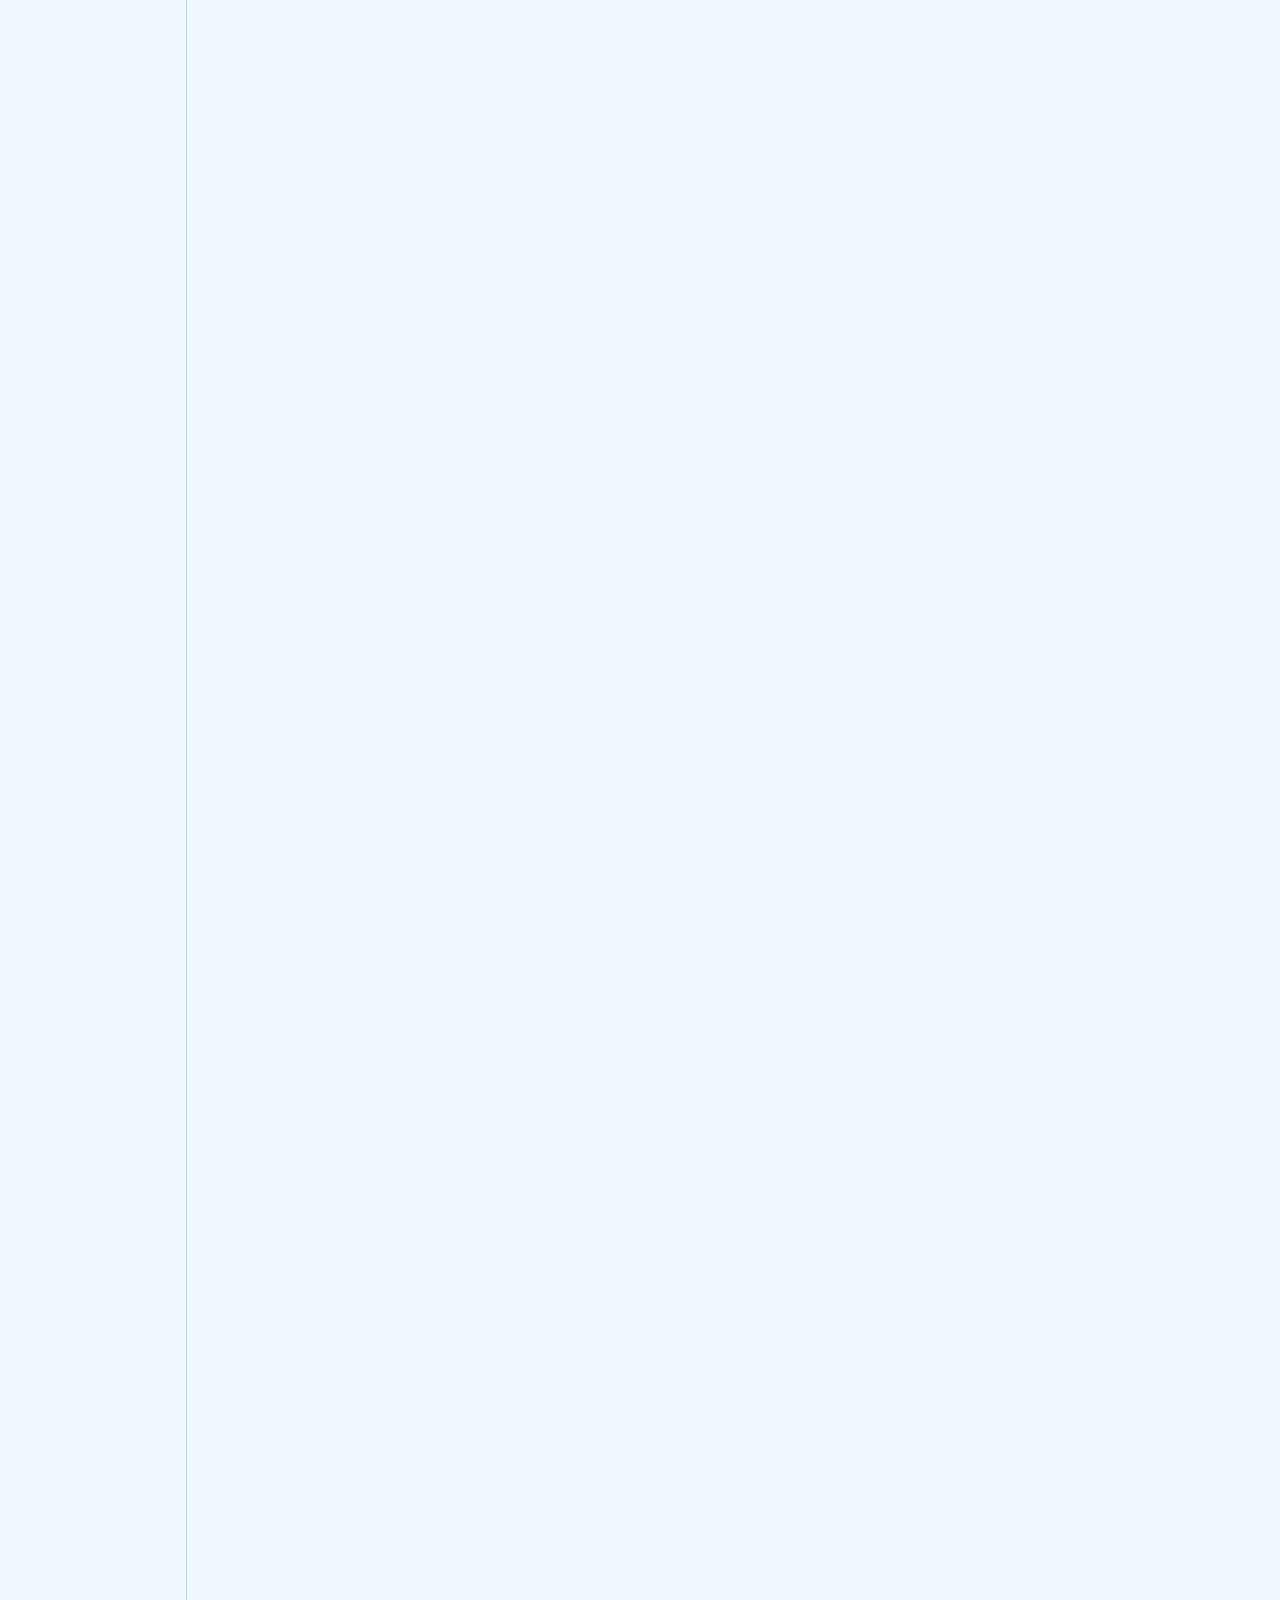
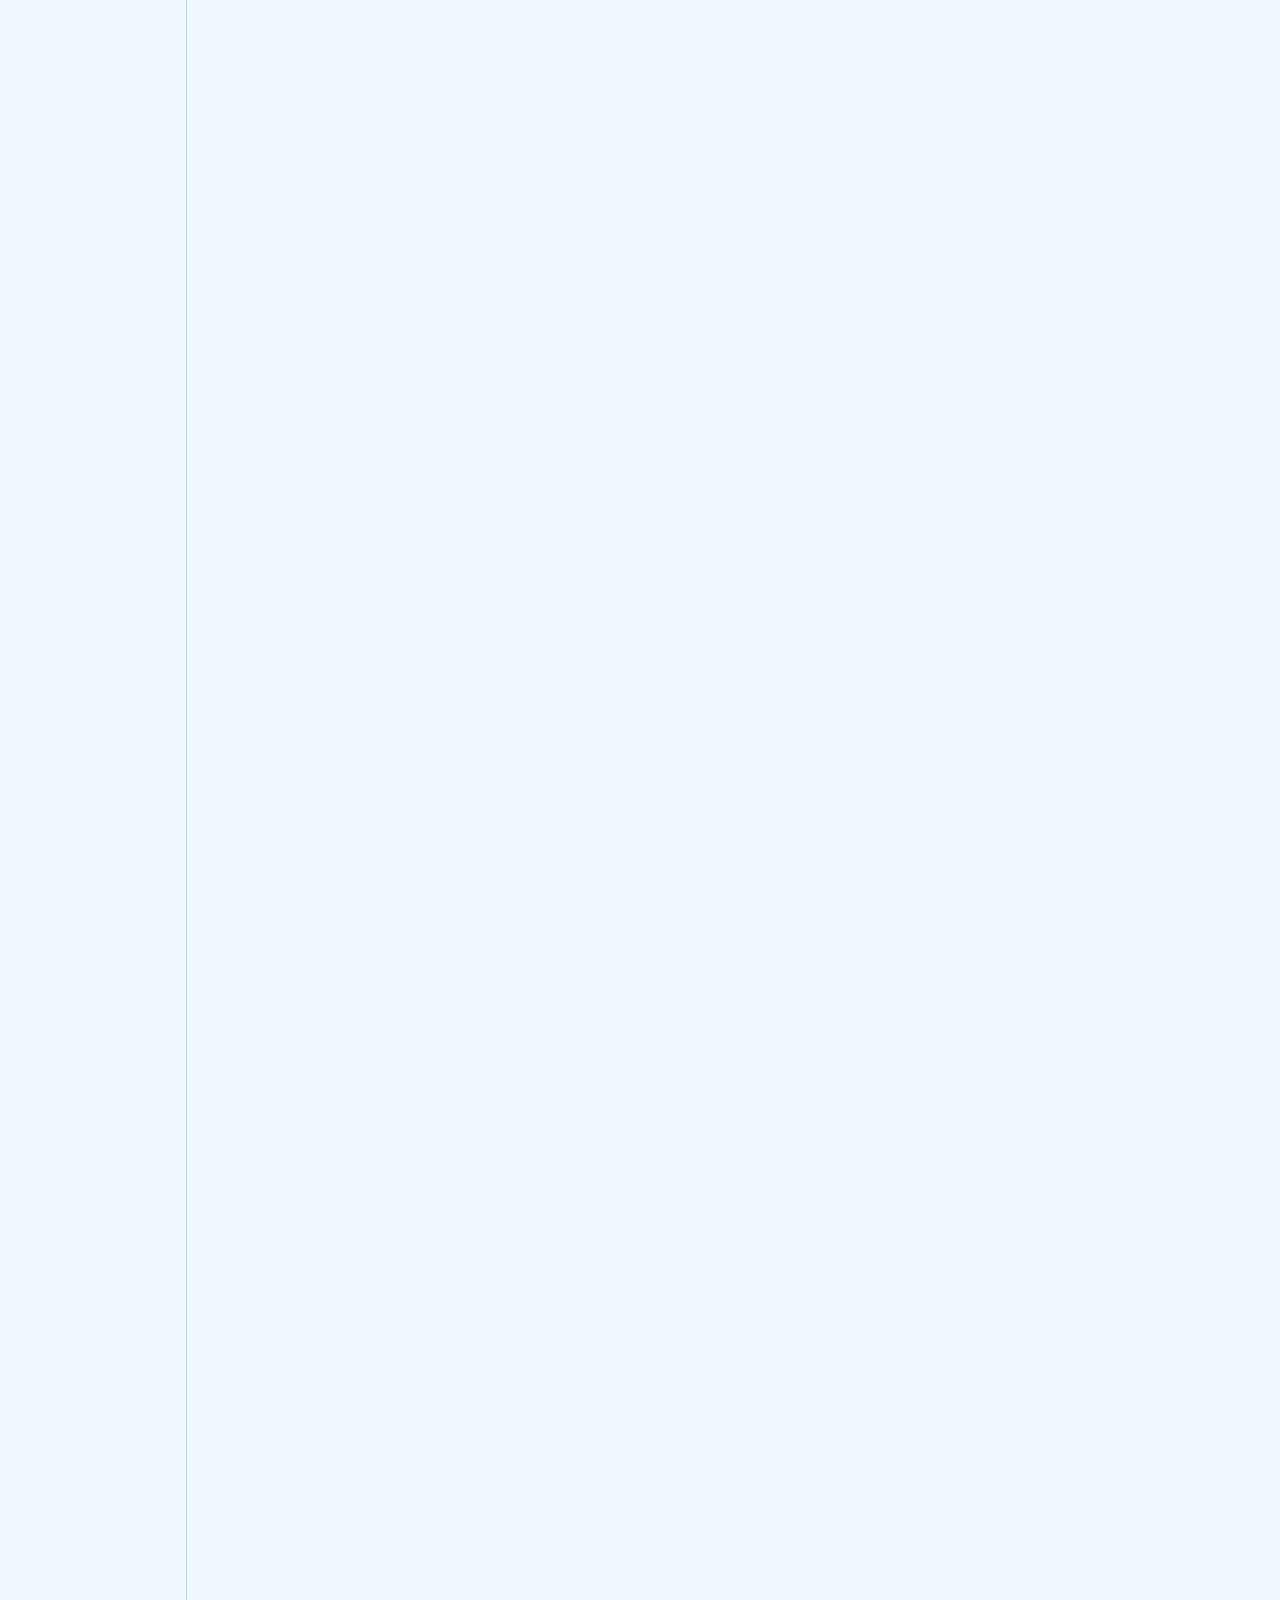
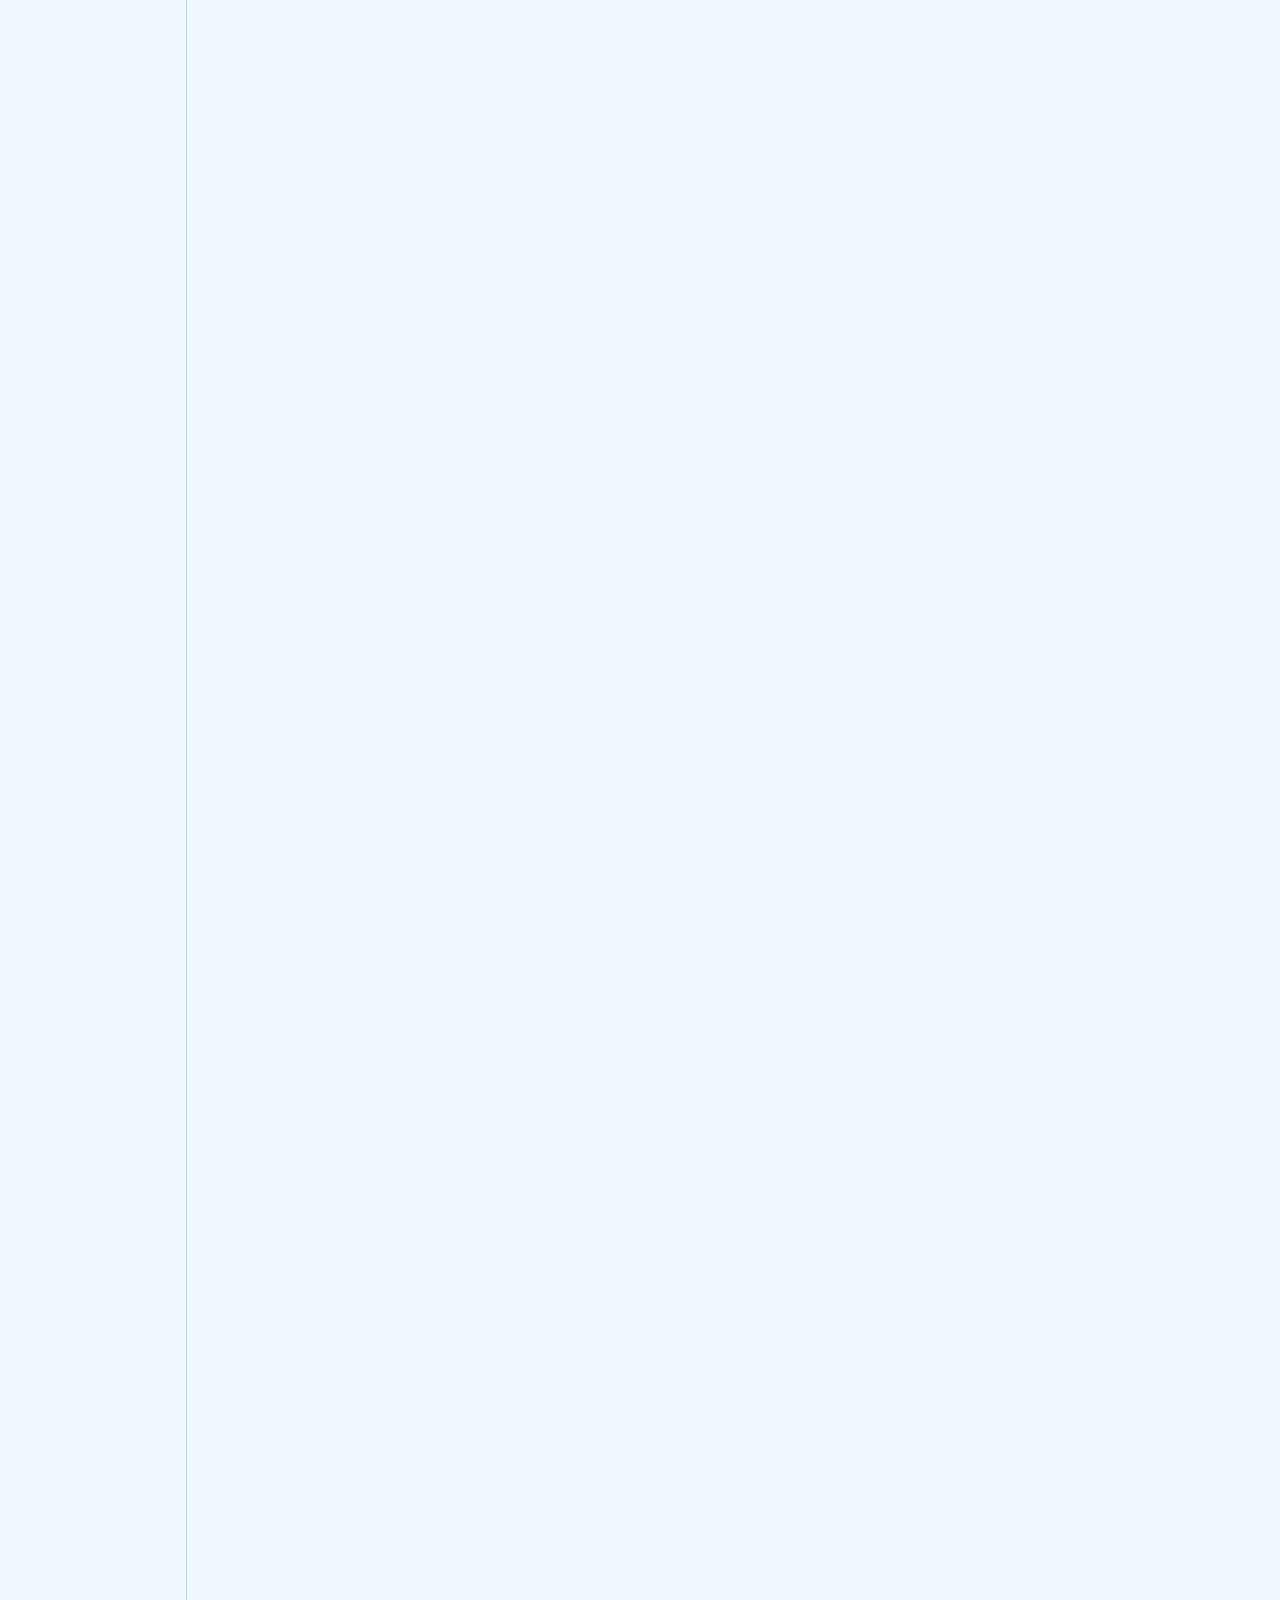
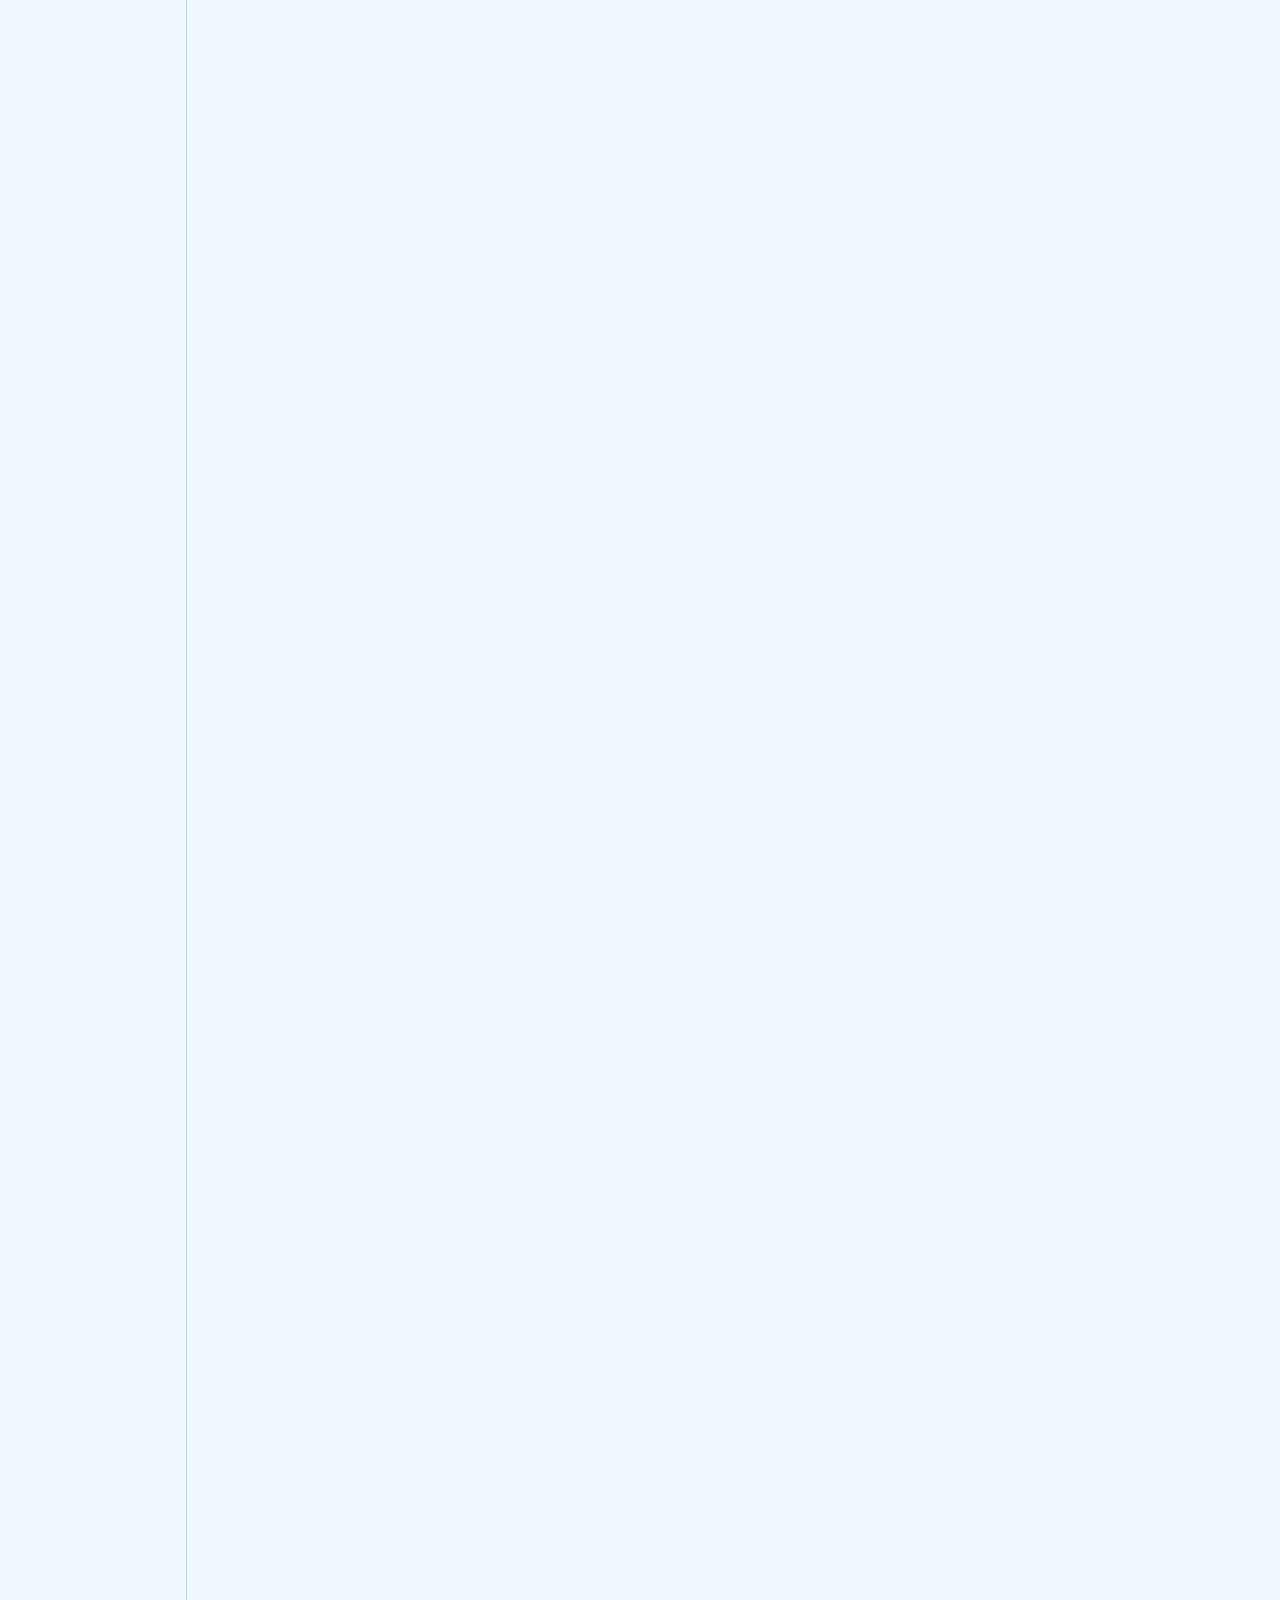
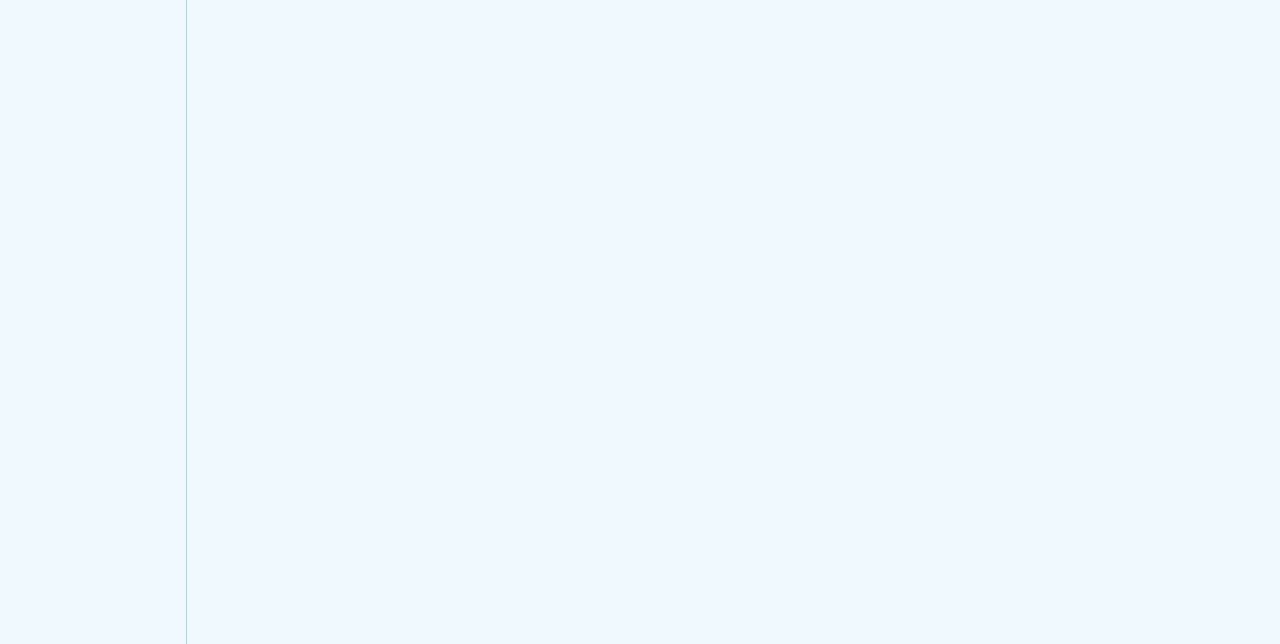
<file: src/main/webapp/application/left.html>
﻿<!DOCTYPE html PUBLIC "-//W3C//DTD XHTML 1.0 Transitional//EN" "http://www.w3.org/TR/xhtml1/DTD/xhtml1-transitional.dtd">
<html xmlns="http://www.w3.org/1999/xhtml">
<head>
<meta http-equiv="Content-Type" content="text/html; charset=utf-8" />
<title>无标题文档</title>
<link href="css/style.css" rel="stylesheet" type="text/css" />
<script language="JavaScript" src="js/jquery.js"></script>

<script type="text/javascript">
$(function(){	
	//导航切换
	$(".menuson li").click(function(){
		$(".menuson li.active").removeClass("active")
		$(this).addClass("active");
	});
	
	$('.title').click(function(){
		var $ul = $(this).next('ul');
		$('dd').find('ul').slideUp();
		if($ul.is(':visible')){
			$(this).next('ul').slideUp();
		}else{
			$(this).next('ul').slideDown();
		}
	});
})	
</script>


</head>

<body style="background:#f0f9fd;">
	<div class="lefttop"><span></span>通讯录</div>
    
    <dl class="leftmenu">

        <dd>
            <div class="title">
                <span><img src="images/leftico01.png" /></span>首页
            </div>
            <ul class="menuson">
                <li class="active"><cite></cite><a href="index.html" target="rightFrame">欢迎使用</a><i></i></li>
            </ul>
        </dd>
        
    <dd>
    <div class="title">
    <span><img src="images/leftico01.png" /></span>用户信息管理
    </div>
    	<ul class="menuson">
        <li><cite></cite><a href="/TeacherController/showTeachers.htm" target="rightFrame">教师信息管理</a><i></i></li>
        <li><cite></cite><a href="/StudentController/showStudents.htm" target="rightFrame">学生信息管理</a><i></i></li>
        <li><cite></cite><a href="/AdminController/showAdmins.htm" target="rightFrame">管理员信息管理</a><i></i></li>
        <li><cite></cite><a href="imglist.html" target="rightFrame">添加新账户</a><i></i></li>
        </ul>    
    </dd>
        
    
    <dd>
    <div class="title">
    <span><img src="images/leftico02.png" /></span>数据管理
    </div>
    <ul class="menuson">
        <li><cite></cite><a href="imglist1.html" target="rightFrame">成绩录入</a><i></i></li>
        <li><cite></cite><a href="tools.html" target="rightFrame">成绩修改</a><i></i></li>
        <!--<li><cite></cite><a href="filelist.html" target="rightFrame">信息管理</a><i></i></li>-->
        <!--<li><cite></cite><a href="tab.html" target="rightFrame">Tab页</a><i></i></li>-->
        <!--<li><cite></cite><a href="error.html" target="rightFrame">404页面</a><i></i></li>-->
        </ul>     
    </dd> 
    
    
    <dd><div class="title"><span><img src="images/leftico03.png" /></span>备忘录管理</div>
    <ul class="menuson">
        <li><cite></cite><a href="#">自定义</a><i></i></li>
        <li><cite></cite><a href="#">常用资料</a><i></i></li>
        <li><cite></cite><a href="#">信息列表</a><i></i></li>
        <li><cite></cite><a href="#">其他</a><i></i></li>
    </ul>    
    </dd>  
    
    
    <dd><div class="title"><span><img src="images/leftico04.png" /></span>数据库管理</div>
    <ul class="menuson">
        <li><cite></cite><a href="#">自定义</a><i></i></li>
        <li><cite></cite><a href="#">常用资料</a><i></i></li>
        <li><cite></cite><a href="#">信息列表</a><i></i></li>
        <li><cite></cite><a href="#">其他</a><i></i></li>
    </ul>
    
    </dd>   
    
    </dl>
</body>
</html>
</file>
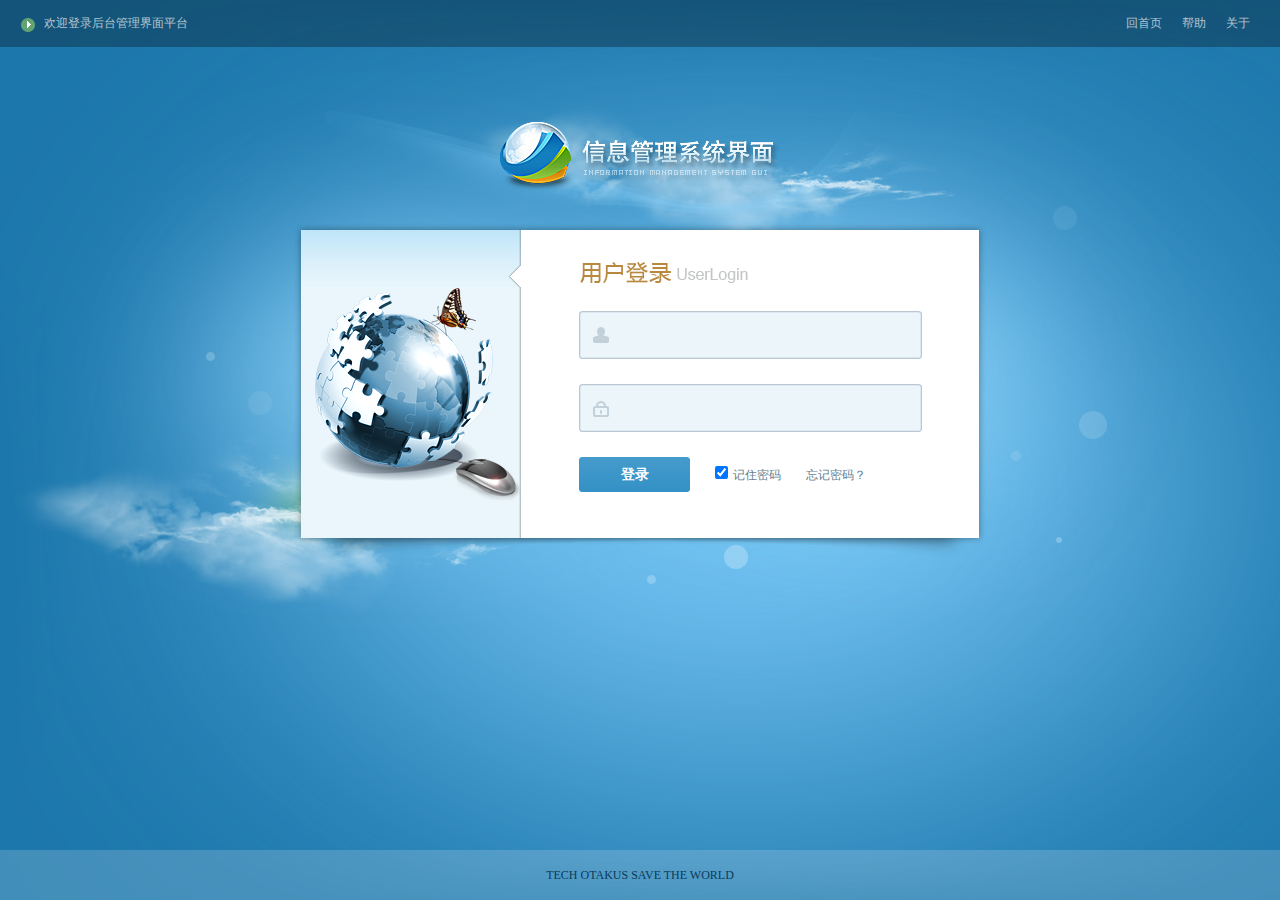
<file: src/main/webapp/application/login.html>
﻿<!DOCTYPE html PUBLIC "-//W3C//DTD XHTML 1.0 Transitional//EN" "http://www.w3.org/TR/xhtml1/DTD/xhtml1-transitional.dtd">
<html xmlns="http://www.w3.org/1999/xhtml">
<head>
<meta http-equiv="Content-Type" content="text/html; charset=utf-8" />
<title>登录页</title>
<link href="css/style.css" rel="stylesheet" type="text/css" />
<script language="JavaScript" src="js/jquery.js"></script>
<script src="js/cloud.js" type="text/javascript"></script>

<script language="javascript">
	$(function(){
    $('.loginbox').css({'position':'absolute','left':($(window).width()-692)/2});
	$(window).resize(function(){  
    $('.loginbox').css({'position':'absolute','left':($(window).width()-692)/2});
    })
});  
</script> 

</head>

<body style="background-color:#1c77ac; background-image:url(images/light.png); background-repeat:no-repeat; background-position:center top; overflow:hidden;">



    <div id="mainBody">
      <div id="cloud1" class="cloud"></div>
      <div id="cloud2" class="cloud"></div>
    </div>  


<div class="logintop">    
    <span>欢迎登录后台管理界面平台</span>    
    <ul>
    <li><a href="#">回首页</a></li>
    <li><a href="#">帮助</a></li>
    <li><a href="#">关于</a></li>
    </ul>    
    </div>
    
    <div class="loginbody">
    
    <span class="systemlogo"></span> 
       
    <div class="loginbox">

        <form action="/Login/login.htm" method="post">
            <ul>
                <li><input name="name" type="text" class="loginuser"/></li>
                <li><input name="pwd" type="password" class="loginpwd"/></li>
                <li><input  type="submit" class="loginbtn" value="登录"/><label><input name="" type="checkbox" value="" checked="checked" />记住密码</label><label><a href="#">忘记密码？</a></label></li>
            </ul>
        </form>

    </div>
    
    </div>
    
    
    
    <div class="loginbm">TECH OTAKUS SAVE THE WORLD</div>
</body>
</html>
</file>
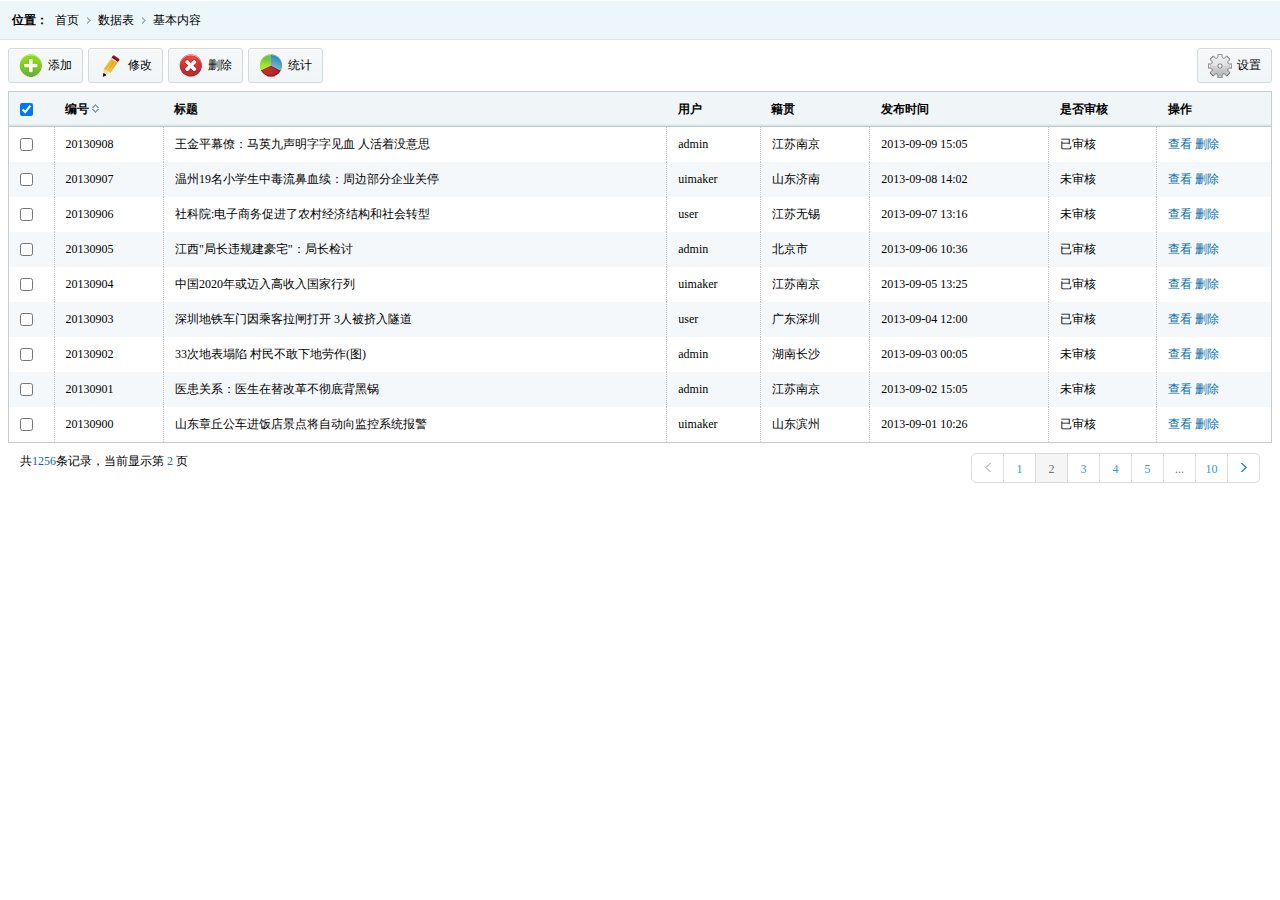
<file: src/main/webapp/application/right.html>
<!DOCTYPE html PUBLIC "-//W3C//DTD XHTML 1.0 Transitional//EN" "http://www.w3.org/TR/xhtml1/DTD/xhtml1-transitional.dtd">
<html xmlns="http://www.w3.org/1999/xhtml">
<head>
<meta http-equiv="Content-Type" content="text/html; charset=utf-8" />
<title>教师信息管理</title>
<link href="css/style.css" rel="stylesheet" type="text/css" />
<script type="text/javascript" src="js/jquery.js"></script>

<script type="text/javascript">
$(document).ready(function(){
  $(".click").click(function(){
  $(".tip").fadeIn(200);
  });
  
  $(".tiptop a").click(function(){
  $(".tip").fadeOut(200);
});

  $(".sure").click(function(){
  $(".tip").fadeOut(100);
});

  $(".cancel").click(function(){
  $(".tip").fadeOut(100);
});

});
</script>


</head>


<body>

	<div class="place">
    <span>位置：</span>
    <ul class="placeul">
    <li><a href="#">首页</a></li>
    <li><a href="#">数据表</a></li>
    <li><a href="#">基本内容</a></li>
    </ul>
    </div>
    
    <div class="rightinfo">
    
    <div class="tools">
    
    	<ul class="toolbar">
        <li class="click"><span><img src="images/t01.png" /></span>添加</li>
        <li class="click"><span><img src="images/t02.png" /></span>修改</li>
        <li><span><img src="images/t03.png" /></span>删除</li>
        <li><span><img src="images/t04.png" /></span>统计</li>
        </ul>
        
        
        <ul class="toolbar1">
        <li><span><img src="images/t05.png" /></span>设置</li>
        </ul>
    
    </div>
    
    
    <table class="tablelist">
    	<thead>
    	<tr>
        <th><input name="" type="checkbox" value="" checked="checked"/></th>
        <th>编号<i class="sort"><img src="images/px.gif" /></i></th>
        <th>标题</th>
        <th>用户</th>
        <th>籍贯</th>
        <th>发布时间</th>
        <th>是否审核</th>
        <th>操作</th>
        </tr>
        </thead>
        <tbody>
        <tr>
        <td><input name="" type="checkbox" value="" /></td>
        <td>20130908</td>
        <td>王金平幕僚：马英九声明字字见血 人活着没意思</td>
        <td>admin</td>
        <td>江苏南京</td>
        <td>2013-09-09 15:05</td>
        <td>已审核</td>
        <td><a href="#" class="tablelink">查看</a>     <a href="#" class="tablelink"> 删除</a></td>
        </tr> 
        
        <tr>
        <td><input name="" type="checkbox" value="" /></td>
        <td>20130907</td>
        <td>温州19名小学生中毒流鼻血续：周边部分企业关停</td>
        <td>uimaker</td>
        <td>山东济南</td>
        <td>2013-09-08 14:02</td>
        <td>未审核</td>
        <td><a href="#" class="tablelink">查看</a>     <a href="#" class="tablelink">删除</a></td>
        </tr>
        
        <tr>
        <td><input name="" type="checkbox" value="" /></td>
        <td>20130906</td>
        <td>社科院:电子商务促进了农村经济结构和社会转型</td>
        <td>user</td>
        <td>江苏无锡</td>
        <td>2013-09-07 13:16</td>
        <td>未审核</td>
        <td><a href="#" class="tablelink">查看</a>     <a href="#" class="tablelink">删除</a></td>
        </tr>
        
        <tr>
        <td><input name="" type="checkbox" value="" /></td>
        <td>20130905</td>
        <td>江西&quot;局长违规建豪宅&quot;：局长检讨</td>
        <td>admin</td>
        <td>北京市</td>
        <td>2013-09-06 10:36</td>
        <td>已审核</td>
        <td><a href="#" class="tablelink">查看</a>     <a href="#" class="tablelink">删除</a></td>
        </tr>
        
        <tr>
        <td><input name="" type="checkbox" value="" /></td>
        <td>20130904</td>
        <td>中国2020年或迈入高收入国家行列</td>
        <td>uimaker</td>
        <td>江苏南京</td>
        <td>2013-09-05 13:25</td>
        <td>已审核</td>
        <td><a href="#" class="tablelink">查看</a>     <a href="#" class="tablelink">删除</a></td>
        </tr>
        
        <tr>
        <td><input name="" type="checkbox" value="" /></td>
        <td>20130903</td>
        <td>深圳地铁车门因乘客拉闸打开 3人被挤入隧道</td>
        <td>user</td>
        <td>广东深圳</td>
        <td>2013-09-04 12:00</td>
        <td>已审核</td>
        <td><a href="#" class="tablelink">查看</a>     <a href="#" class="tablelink">删除</a></td>
        </tr>
        
        <tr>
        <td><input name="" type="checkbox" value="" /></td>
        <td>20130902</td>
        <td>33次地表塌陷 村民不敢下地劳作(图)</td>
        <td>admin</td>
        <td>湖南长沙</td>
        <td>2013-09-03 00:05</td>
        <td>未审核</td>
        <td><a href="#" class="tablelink">查看</a>     <a href="#" class="tablelink">删除</a></td>
        </tr>
        
        <tr>
        <td><input name="" type="checkbox" value="" /></td>
        <td>20130901</td>
        <td>医患关系：医生在替改革不彻底背黑锅</td>
        <td>admin</td>
        <td>江苏南京</td>
        <td>2013-09-02 15:05</td>
        <td>未审核</td>
        <td><a href="#" class="tablelink">查看</a>     <a href="#" class="tablelink">删除</a></td>
        </tr>
        
        <tr>
        <td><input name="" type="checkbox" value="" /></td>
        <td>20130900</td>
        <td>山东章丘公车进饭店景点将自动向监控系统报警</td>
        <td>uimaker</td>
        <td>山东滨州</td>
        <td>2013-09-01 10:26</td>
        <td>已审核</td>
        <td><a href="#" class="tablelink">查看</a>     <a href="#" class="tablelink">删除</a></td>
        </tr>        
        </tbody>
    </table>
    
   
    <div class="pagin">
    	<div class="message">共<i class="blue">1256</i>条记录，当前显示第&nbsp;<i class="blue">2&nbsp;</i>页</div>
        <ul class="paginList">
        <li class="paginItem"><a href="javascript:;"><span class="pagepre"></span></a></li>
        <li class="paginItem"><a href="javascript:;">1</a></li>
        <li class="paginItem current"><a href="javascript:;">2</a></li>
        <li class="paginItem"><a href="javascript:;">3</a></li>
        <li class="paginItem"><a href="javascript:;">4</a></li>
        <li class="paginItem"><a href="javascript:;">5</a></li>
        <li class="paginItem more"><a href="javascript:;">...</a></li>
        <li class="paginItem"><a href="javascript:;">10</a></li>
        <li class="paginItem"><a href="javascript:;"><span class="pagenxt"></span></a></li>
        </ul>
    </div>
    
    
    <div class="tip">
    	<div class="tiptop"><span>提示信息</span><a></a></div>
        
      <div class="tipinfo">
        <span><img src="images/ticon.png" /></span>
        <div class="tipright">
        <p>是否确认对信息的修改 ？</p>
        <cite>如果是请点击确定按钮 ，否则请点取消。</cite>
        </div>
        </div>
        
        <div class="tipbtn">
        <input name="" type="button"  class="sure" value="确定" />&nbsp;
        <input name="" type="button"  class="cancel" value="取消" />
        </div>
    
    </div>
    
    
    
    
    </div>
    
    <script type="text/javascript">
	$('.tablelist tbody tr:odd').addClass('odd');
	</script>
</body>
</html>
</file>
<file: src/main/webapp/application/css/style.css>
﻿@charset "utf-8";
/* CSS Document */
/***
 * uimaker
 * http://www.uimaker.com
 * e-mail: admin@uimaker.com
 */
*{font-size:9pt;border:0;margin:0;padding:0;}
body{font-family:'微软雅黑'; margin:0 auto;min-width:980px;}
ul{display:block;margin:0;padding:0;list-style:none;}
li{display:block;margin:0;padding:0;list-style: none;}
img{border:0;}
dl,dt,dd,span{margin:0;padding:0;display:block;}
a,a:focus{text-decoration:none;color:#000;outline:none;blr:expression(this.onFocus=this.blur());}
a:hover{color:#00a4ac;text-decoration:none;}
table{border-collapse:collapse;border-spacing: 0;}
cite{font-style:normal;}
h2{font-weight:normal;}

/*cloud*/

#mainBody {width:100%;height:100%;position:absolute;z-index:-1;}
.cloud {position:absolute;top:0px;left:0px;width:100%;height:100%;background:url(../images/cloud.png) no-repeat;z-index:1;opacity:0.5;}
#cloud2 {z-index:2;}


/*login*/
.logintop{height:47px; position:absolute; top:0; background:url(../images/loginbg1.png) repeat-x;z-index:100; width:100%;}
.logintop span{color:#fff; line-height:47px; background:url(../images/loginsj.png) no-repeat 21px 18px; text-indent:44px; color:#afc5d2; float:left;}
.logintop ul{float:right; padding-right:30px;}
.logintop ul li{float:left; margin-left:20px; line-height:47px;}
.logintop ul li a{color:#afc5d2;}
.logintop ul li a:hover{color:#fff;}
.loginbody{background:url(../images/loginbg3.png) no-repeat center center; width:100%; height:585px; overflow:hidden; position:absolute; top:47px;}
.systemlogo{background:url(../images/loginlogo.png) no-repeat center;width:100%; height:71px; margin-top:75px;}
.loginbox{width:692px; height:336px; background:url(../images/logininfo.png) no-repeat; margin-top:30px;}
.loginbox ul{margin-top:88px; margin-left:285px;}
.loginbox ul li{margin-bottom:25px;}
.loginbox ul li label{color:#687f92; padding-left:25px;}
.loginbox ul li label a{color:#687f92;}
.loginbox ul li label a:hover{color:#3d96c9;}
.loginbox ul li label input{margin-right:5px;}
.loginuser{width:299px; height:48px; background:url(../images/loginuser.png) no-repeat; border:none; line-height:48px; padding-left:44px; font-size:14px; font-weight:bold;}
.loginpwd{width:299px; height:48px; background:url(../images/loginpassword.png) no-repeat; border:none;line-height:48px; padding-left:44px; font-size:14px; color:#90a2bc;}
.loginbtn{width:111px;height:35px; background:url(../images/buttonbg.png) repeat-x; font-size:14px; font-weight:bold; color:#fff;cursor:pointer; line-height:35px;}
.loginbm{height:50px; line-height:50px; text-align:center; background:url(../images/loginbg2.png) repeat-x;position:absolute; bottom:0; width:100%; color:#0b3a58;}
.loginbm a{font-weight:bold;color:#0b3a58;}
.loginbm a:hover{color:#fff;}


/*top.html*/
.header{height:88px;}
.topleft{height:88px;background:url(../images/topleft.jpg) no-repeat;float:left; width:300px;}
.topleft img{margin-top:12px;margin-left:10px;}
.topright{height:88px;background:url(../images/topright.jpg) no-repeat right;float:right;}
.nav{float:left;}
.nav li{float:left;width:87px;height:88px; text-align:center;}
.nav li a{display:block;width:87px;height:88px;-moz-transition: none; transition: background-color 0.3s linear; -moz-transition: background-color 0.3s linear; -webkit-transition: background-color 0.3s linear; -o-transition: background-color 0.3s linear; }
.nav li a.selected{background:url(../images/navbg.png) no-repeat;}
.nav li a:hover{display:block;background:#000;color:#fff;background: none repeat scroll 0% 0% rgb(43, 127, 181);}
.nav li img{margin-top:10px;}
.nav li a{display:block;}
.nav a h2{font-size:14px;color:#d6e8f1;}
.nav a:hover h2{color:#fff;}
.topright ul{padding-top:15px; float:right; padding-right:12px;}
.topright ul li{float:left; padding-left:9px; padding-right:9px; background:url(../images/line.gif) no-repeat right;}
.topright ul li:last-child{background:none;}
.topright ul li a{font-size:13px; color:#e9f2f7;}
.topright ul li a:hover{color:#fff;}
.topright ul li span{margin-top:2px;float:left;padding-right:3px;}
.user{height:30px;background:url(../images/ub1.png) repeat-x;clear:both;margin-top:10px;float:right; margin-right:12px;border-radius:30px; behavior:url(js/pie.htc); white-space:nowrap;position:relative;}
.user span{display:inline-block;padding-right:10px; background:url(../images/user.png) no-repeat 15px 10px; line-height:30px; font-size:14px;color:#b8ceda; padding-left:20px; padding-left:35px;}
.user b{display:inline-block;width:20px;height:18px; background:url(../images/msg.png);text-align:center; font-weight:normal; color:#fff;font-size:14px;margin-right:13px; margin-top:7px; line-height:18px;}
.user i{display:inline-block;margin-right:5px;font-style:normal;line-height:30px; font-size:14px;color:#b8ceda;}

/*left.html*/
.lefttop{background:url(../images/lefttop.gif) repeat-x;height:40px;color:#fff;font-size:14px;line-height:40px;}
.lefttop span{margin-left:8px; margin-top:10px;margin-right:8px; background:url(../images/leftico.png) no-repeat; width:20px; height:21px;float:left;}
.leftmenu{width:187px;padding-bottom: 9999px;margin-bottom: -9999px; overflow:hidden; background:url(../images/leftline.gif) repeat-y right;}
.leftmenu dd{background:url(../images/leftmenubg.gif) repeat-x;line-height:35px;font-weight:bold;font-size:14px;border-right:solid 1px #b7d5df;}
.leftmenu dd span{float:left;margin:10px 8px 0 12px;}
.leftmenu dd .menuson{display:none;}
.leftmenu dd:first-child .menuson{display:block;}
.menuson {line-height:30px; font-weight:normal; }
.menuson li{cursor:pointer;}
.menuson li.active{position:relative; background:url(../images/libg.png) repeat-x; line-height:30px; color:#fff;}
.menuson li cite{display:block; float:left; margin-left:32px; background:url(../images/list.gif) no-repeat; width:16px; height:16px; margin-top:7px;}
.menuson li.active cite{background:url(../images/list1.gif) no-repeat;}
.menuson li.active i{display:block; background:url(../images/sj.png) no-repeat; width:6px; height:11px; position:absolute; right:0;z-index:10000; top:9px; right:-1px;}
.menuson li a{ display:block; *display:inline; *padding-top:5px;}
.menuson li.active a{color:#fff;}
.title{cursor:pointer;}


/*right.html*/
.place{height:40px; background:url(../images/righttop.gif) repeat-x;}
.place span{line-height:40px; font-weight:bold;float:left; margin-left:12px;}
.placeul li{float:left; line-height:40px; padding-left:7px; padding-right:12px; background:url(../images/rlist.gif) no-repeat right;}
.placeul li:last-child{background:none;}
.rightinfo{padding:8px;}
.tools{clear:both; height:35px; margin-bottom:8px;}
.toolbar{float:left;}
.toolbar li{background:url(../images/toolbg.gif) repeat-x; line-height:33px; height:33px; border:solid 1px #d3dbde; float:left; padding-right:10px; margin-right:5px;border-radius: 3px; behavior:url(js/pie.htc); cursor:pointer;}
.toolbar li span{float:left; margin-left:10px; margin-right:5px; margin-top:5px;}
.toolbar1{float:right;}
.toolbar1 li{background:url(../images/toolbg.gif) repeat-x; line-height:33px; height:33px; border:solid 1px #d3dbde; float:left; padding-right:10px; margin-left:5px;border-radius: 3px; behavior:url(js/pie.htc);}
.toolbar1 li span{float:left; margin-left:10px; margin-right:5px; margin-top:5px;}
.tablelist{border:solid 1px #cbcbcb; width:100%; clear:both;}
.tablelist th{background:url(../images/th.gif) repeat-x; height:34px; line-height:34px; border-bottom:solid 1px #b6cad2; text-indent:11px; text-align:left;}
.tablelist td{line-height:35px; text-indent:11px; border-right: dotted 1px #c7c7c7;}
.tablelink{color:#056dae;}
.tablelist tbody tr.odd{background:#f5f8fa;}
.tablelist tbody tr:hover{background:#e5ebee;}
.sort{padding-left:3px;}

/*page*/
.pagin{position:relative;margin-top:10px;padding:0 12px;}
.pagin .blue{color:#056dae;font-style:normal;}
.pagin .paginList{position:absolute;right:12px;top:0;}
.pagin .paginList .paginItem{float:left;}
.pagin .paginList .paginItem a{float:left;width:31px;height:28px;border:1px solid #DDD; text-align:center;line-height:30px;border-left:none;color:#3399d5;}
.pagin .paginList .paginItem:first-child a{border-left:1px solid #DDD;}
.pagin .paginList .paginItem:first-child a{border-bottom-left-radius:5px;border-top-left-radius:5px;}
.pagin .paginList .paginItem:last-child a{border-bottom-right-radius:5px;border-top-right-radius:5px;}
.pagin .paginList .paginItem.current,.pagin .paginList .paginItem.current a{background:#f5f5f5; cursor:default;color:#737373;}
.pagin .paginList .paginItem:hover{background:#f5f5f5;}
.pagin .paginList .paginItem.more,.pagin .paginList .paginItem.more a:hover{ cursor:default;}
.pagin .paginList .paginItem.more:hover{background:#FFF;}
.pagin .paginList .paginItem.more a{color:#737373;}
.pagepre{background:url(../images/pre.gif) no-repeat center center; width:31px; height:28px;}
.pagenxt{background:url(../images/next.gif) no-repeat center center; width:31px; height:28px;}

/*index*/
.mainindex{padding:20px; overflow:hidden;}
.welinfo{height:32px; line-height:32px; padding-bottom:8px;}
.welinfo span{float:left;}
.welinfo b{padding-left:8px;}
.welinfo a{padding-left:15px;color:#3186c8;}
.welinfo a:hover{color:#F60;}
.welinfo i{font-style:normal; padding-left:8px;}
.xline{border-bottom:solid 1px #dfe9ee; height:5px;}
.iconlist{padding-left:40px; overflow:hidden;}
.iconlist li{text-align:center; float:left; margin-right:25px; margin-top:25px;}
.iconlist li p{line-height:25px;}
.ibox{clear:both; padding-left:40px; padding-top:18px; overflow:hidden; padding-bottom:18px;}
.ibtn{background:url(../images/ibtnbg.png) repeat-x;border:solid 1px #bfcfe1; height:23px; line-height:23px; display:block; float:left; padding:0 15px; cursor:pointer;}
.ibtn img{margin-top:5px; float:left; padding-right:7px;}
.box{height:15px;}
.infolist{padding-left:40px; padding-bottom:15px;}
.infolist li{ line-height:23px; height:23px; margin-bottom:8px;}
.infolist li span{float:left; display:block; margin-right:10px;}
.uimakerinfo{padding-left:40px; background:url(../images/search.png) no-repeat 10px 15px; padding-top:15px; padding-bottom:20px;}
.umlist{padding-left:40px;}
.umlist li{float:left; background:url(../images/ulist.png) no-repeat 0 5px; padding-left:10px; margin-right:15px;}


/*default*/
.mainbox{padding:8px;position:relative;}
.mainleft{padding-right:298px;}
.leftinfo{border:#d3dbde solid 1px; height:290px;}
.mainright{width:298px;position:absolute; top:8px; right:8px;}
.dflist{border:#d3dbde solid 1px; width:288px; height:290px; float:right;}
.dflist1{border:#d3dbde solid 1px; width:288px; height:238px; float:right; margin-top:8px;}
.listtitle{background:url(../images/tbg.png) repeat-x; height:36px; line-height:36px; border-bottom:solid 1px #d3dbde; text-indent:14px; font-weight:bold; font-size:14px;}
.more1{float:right; font-weight:normal;color:#307fb1; padding-right:17px;}
.maintj{text-align:center;}
.newlist{padding-left:14px; padding-top:15px;}
.newlist li{line-height:25px; background:url(../images/list2.png) no-repeat 0px 8px; text-indent:11px;}
.newlist i{width:80px; display:block; float:left; font-style:normal;}
.newlist b{font-weight:normal; color:#7b7b7b; padding-left:10px;}
.leftinfos{height:238px;margin-top:8px;}
.infoleft{border:#d3dbde solid 1px; float:left;height:238px;}
.inforight{border:#d3dbde solid 1px; float:right;height:238px; }
.tooli{padding:30px 20px;}
.tooli li{float:left;padding-left:15px; padding-right:15px;margin-bottom:20px;}
.tooli li span{text-align:center;}
.tooli li p{line-height:35px; text-align:center;}


/*form*/
.formbody{padding:10px 18px;}
.formtitle{border-bottom:solid 1px #d0dee5; line-height:35px; position:relative; height:35px; margin-bottom:28px;}
.formtitle span{font-weight:bold;font-size:14px; border-bottom:solid 3px #66c9f3;float:left; position:absolute; z-index:100; bottom:-1px; padding:0 3px; height:30px; line-height:30px;}
.forminfo{padding-left:23px;}
.forminfo li{margin-bottom:13px; clear:both;}
.forminfo li label{width:86px;line-height:34px; display:block; float:left;}
.forminfo li i{color:#7f7f7f; padding-left:20px; font-style:normal;}
.forminfo li cite{display:block; padding-top:10px;}
.dfinput{width:345px; height:32px; line-height:32px; border-top:solid 1px #a7b5bc; border-left:solid 1px #a7b5bc; border-right:solid 1px #ced9df; border-bottom:solid 1px #ced9df; background:url(../images/inputbg.gif) repeat-x; text-indent:10px;}
.textinput{border-top:solid 1px #a7b5bc; border-left:solid 1px #a7b5bc; border-right:solid 1px #ced9df; border-bottom:solid 1px #ced9df; background:url(../images/inputbg.gif) repeat-x; padding:10px; width:504px; height:135px; line-height:20px; overflow:hidden;}
.btn{width:137px;height:35px; background:url(../images/btnbg.png) no-repeat; font-size:14px;font-weight:bold;color:#fff; cursor:pointer;}


/*tip*/
.tip{width:485px; height:260px; position:absolute;top:10%; left:30%;background:#fcfdfd;box-shadow:1px 8px 10px 1px #9b9b9b;border-radius:1px;behavior:url(js/pie.htc); display:none; z-index:111111;}
.tiptop{height:40px; line-height:40px; background:url(../images/tcbg.gif)  repeat-x; cursor:pointer;}
.tiptop span{font-size:14px; font-weight:bold; color:#fff;float:left; text-indent:20px;}
.tiptop a{display:block; background:url(../images/close.png) no-repeat; width:22px; height:22px;float:right;margin-right:7px; margin-top:10px; cursor:pointer;}
.tiptop a:hover{background:url(../images/close1.png) no-repeat;}
.tipinfo{padding-top:30px;margin-left:65px; height:95px;}
.tipinfo span{width:95px; height:95px;float:left;}
.tipright{float:left;padding-top:15px; padding-left:10px;}
.tipright p{font-size:14px; font-weight:bold; line-height:35px;}
.tipright cite{color:#858686;}
.tipbtn{margin-top:25px; margin-left:125px;}
.sure ,.cancel{width:96px; height:35px; line-height:35px; color:#fff; background:url(../images/btnbg1.png) repeat-x; font-size:14px; font-weight:bold;border-radius: 3px; cursor:pointer;}
.cancel{background:url(../images/btnbg2.png) repeat-x;color:#000;font-weight:normal;}

/*tools*/
.toolsli{clear:both; overflow:hidden; margin-bottom:20px;}
.toollist{margin-left:20px; overflow:hidden; float:left;}
.toollist li{width:66px; text-align:center; float:left; margin-right:32px;}
.toollist li a{width:65px; height:65px; background:#fafbfb; border-right:solid 1px #dbdbdb;border-bottom:solid 1px #dbdbdb; display:block;}
.toollist li a:hover{background:#eef4f7;border-right:solid 1px #d0d5d7;border-bottom:solid 1px #d0d5d7;}
.toollist li h2{line-height:35px;}
.tooladd{margin-top:25px; width:20px; height:20px; float:left; display:block;}

/*error 404*/
.error{background:url(../images/404.png) no-repeat; width:490px; margin-top:75px;padding-top:65px;}
.error h2{font-size:22px; padding-left:154px;}
.error p{padding-left:154px; line-height:35px;color:#717678;}
.reindex{padding-left:154px;}
.reindex a{width:115px; height:35px; font-size:14px; font-weight:bold; color:#fff; background:#3c95c8; display:block; line-height:35px; text-align:center;border-radius: 3px; behavior:url(js/pie.htc);margin-top:20px;}

/*computer*/
.comtitle{padding:20px; clear:both;}
.comtitle span{width:10px;height:10px; background:url(../images/clist.png) no-repeat; float:left; background:#fff; padding-top:3px;}
.comtitle h2{font-size:14px; display:block; float:left;color:#2a3e93; background:#fff; padding-left:5px; padding-right:8px;}
.rline{border-bottom:solid 1px #e5ecf0; height:10px; margin-left:50px;}
.disklist{padding-left:20px; padding-right:20px;}
.disklist li{width:275px;_width:270px;float:left; margin-right:10px;px;height:70px; cursor:pointer; margin-bottom:5px;border:solid 1px #fff;}
.disklist li a{color:#000;}
.disklist li:hover{background:#fcfcfc; border:solid 1px #e5ecf0;}
.dleft{background:url(../images/c02.png) no-repeat; height:50px; margin-left:12px; float:left; width:50px; margin-top:15px;}
.dleft1{background:url(../images/c01.png) no-repeat; height:50px; margin-left:12px; float:left; width:50px; margin-top:15px;}
.dleft2{background:url(../images/c03.png) no-repeat; height:50px; margin-left:12px; float:left; width:50px; margin-top:15px;}
.dright{float:left; margin-left:10px; margin-top:5px;}
.dright h3{font-weight:normal; padding-top:15px;}
.dright p{color:#949494;}
.dinfo{width:189px;height:15px; background:url(../images/diskbg.png) no-repeat; margin-top:5px; margin-bottom:5px;}
.dinfo span{background:url(../images/cbg.png) repeat-x; height:15px;}
.filetable{width:100%;}
.filetable thead tr{background:#f5f9fb; line-height:35px;}
.filetable thead tr th{text-align:left; text-indent:15px;font-weight:normal;color:#597190;}
.filetable tbody tr td{text-indent:15px; line-height:23px;}
.filetable tbody tr td img {margin-right:5px;}
.tdlast{text-align:right;}
.filetable tbody tr:hover{background:#f5f8fa; cursor:pointer;}

/*imglist*/
.imglist{clear:both; overflow:hidden; margin-bottom:20px; margin-left:5px;}
.imglist li{width:188px; border:solid 1px #fff;height:199px;float:left; margin-right:8px; margin-bottom:10px; cursor:pointer;}
.imglist li:hover{border:solid 1px #d7e4ea;}
.imglist li span{width:168px; height:126px; margin:8px;}
.imglist li h2{text-align:center; line-height:25px;}
.imglist li p{text-align:center; line-height:17px; background:url(../images/line1.png) center center no-repeat;}
.imglist li p a{color:#1f7cb6;}
.imglist li p a:hover{color:#F60;}

/*imgtable*/
.imgtable{width:100%;border:solid 1px #cbcbcb; }
.imgtable th{background:url(../images/th.gif) repeat-x; height:34px; line-height:34px; border-bottom:solid 1px #b6cad2; text-indent:21px; text-align:left;}
.imgtable td{line-height:20px; text-indent:21px; border-right: dotted 1px #c7c7c7;}
.imgtable td img{margin:10px 20px 10px 0;}
.imgtable td p{color:#919191;}
.imgtable td i{font-style:normal; color:#ea2020;}
.imgtd{text-indent:0;}
.imgtable tbody tr.odd{background:#f5f8fa;}
.imgtable tbody tr:hover{background:#e5ebee;}

/*tab*/
.itab{height:36px; border-bottom:solid 1px #d0dee5; position:relative; border-left:solid 1px #d3dbde;}
.itab ul li{float:left;height:37px; line-height:37px; background:url(../images/itabbg.png) repeat-x; border-right:solid 1px #d3dbde;}
.itab ul li a{font-size:14px; color:#000; padding-left:25px; padding-right:25px;}
.itab ul li a.selected{ height:37px; display:block; background:url(../images/itabbg1.png) repeat-x; font-weight:bold;}
.tabson{margin:18px 0px;}
.formtext{height:45px; padding-left:25px; line-height:20px; color:#848383;}
.formtext b{color:#d70101;}
.forminfo b{color:#ea2020; padding-left:3px;}

/*class*/
.classlist li{float:left;margin-right:10px;margin-bottom:10px;padding:12px;border:1px solid #ebebeb; background:#fcfcfc;}
.classlist li:hover{border:1px solid #3eafe0; cursor:pointer;}
.classlist li span{float:left;margin-right:18px;border:3px solid #fff;}
.classlist li .lright{float:left;width:150px;}
.classlist li .lright h2{font-size:12px; font-weight:bold;line-height:30px;}
.classlist li .lright p{line-height:20px;}
.enter{display:block;margin-top:5px;width:94px;height:30px;color:#fff;background:#3eafe0;font-weight:bold; border-radius:2px; text-align:center;line-height:30px; cursor:pointer;}
.enter:hover{color:#fff; background:#d98c1d;}
.clear{clear:both;}

/*seachform*/
.seachform{ height:42px;}
.seachform li{float:left; margin-right:15px;}
.seachform li label{padding-right:10px; float:left; line-height:32px;}
.scinput{width:150px; height:32px; line-height:32px; border-top:solid 1px #a7b5bc; border-left:solid 1px #a7b5bc; border-right:solid 1px #ced9df; border-bottom:solid 1px #ced9df; background:url(../images/inputbg.gif) repeat-x; text-indent:10px;}
.scbtn{width:85px;height:35px; background:url(../images/btnbg.png) no-repeat center; font-size:14px;font-weight:bold;color:#fff; cursor:pointer;border-radius:3px; behavior:url(js/pie.htc);}
</file>
